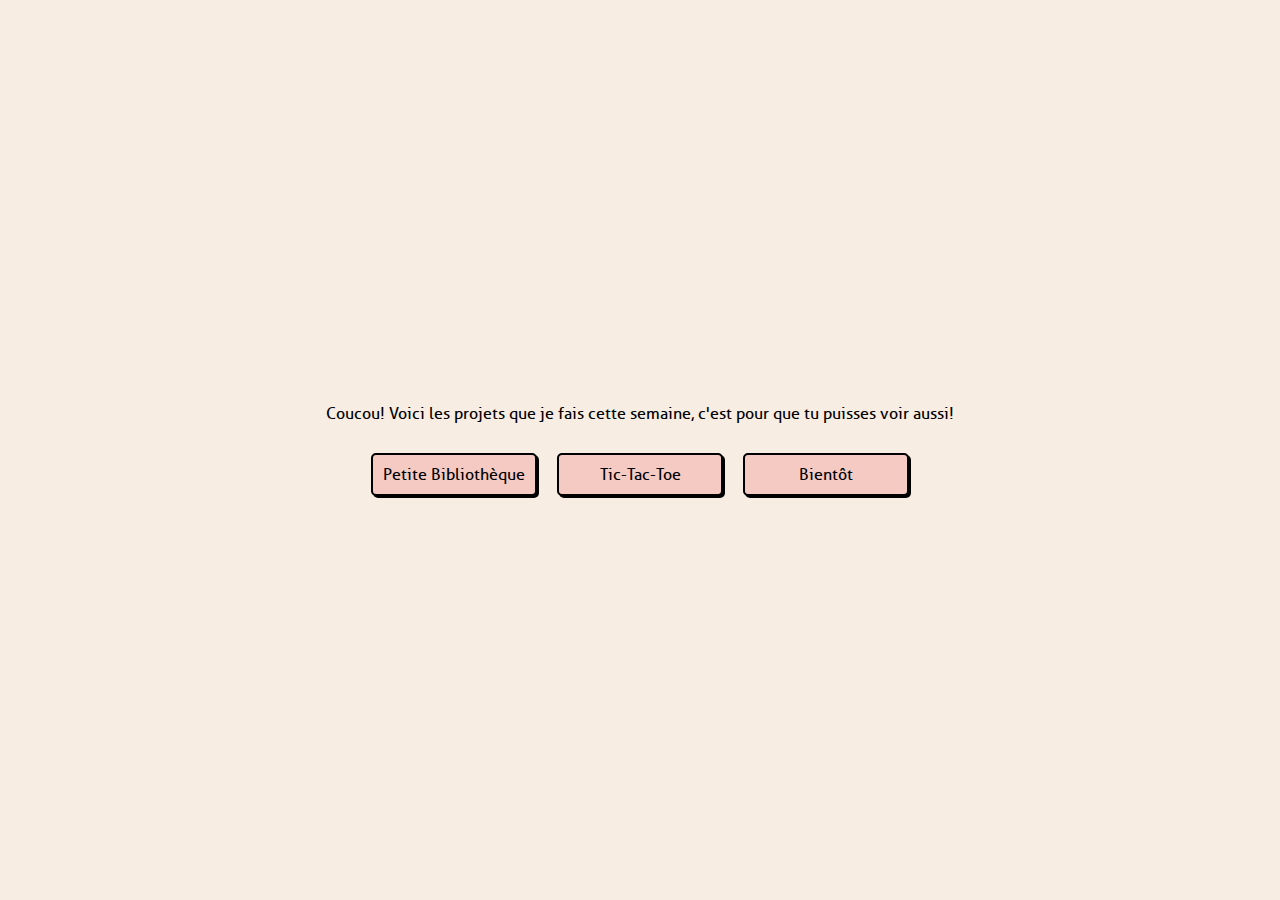
<file: index.html>
<!DOCTYPE html>
<html lang="en">
<head>
    <meta charset="UTF-8">
    <meta name="viewport" content="width=device-width, initial-scale=1.0">
    <title>Projets Javascript Intermédiaire</title>
    <link rel="stylesheet" href="style.css">
</head>
<body>
    <div class="msg">Coucou! Voici les projets que je fais cette semaine, c'est pour que tu puisses voir aussi!</div>
    <div class="projects-links-grid">
        <a href="./library-project/index.html"><button class="project-btn">Petite Bibliothèque</button></a>
        <a href="./tic-tac-toe/index.html"><button class="project-btn">Tic-Tac-Toe</button></a>
        <a href=""><button class="project-btn">Bientôt</button></a>
    </div>
</body>
</html>
</file>
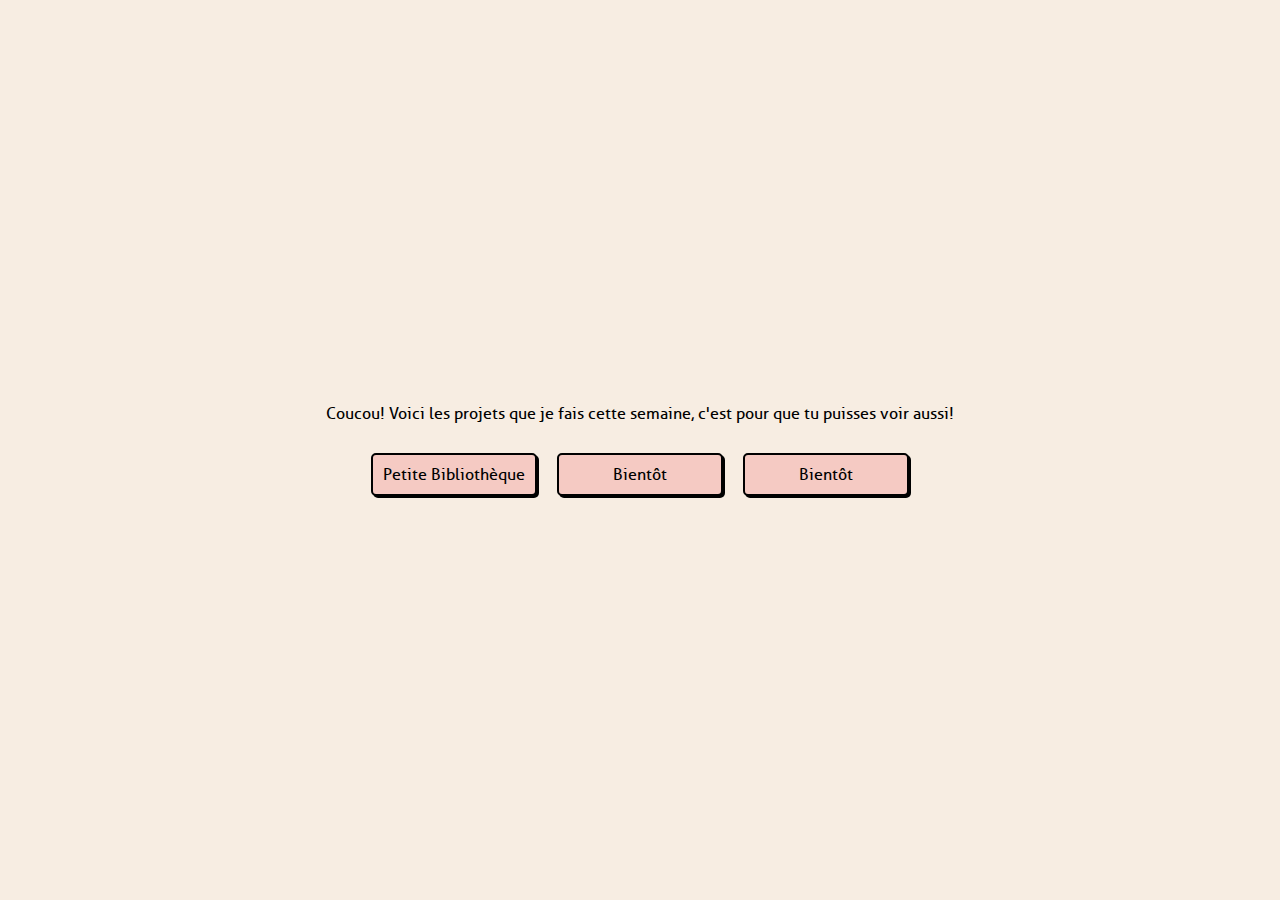
<file: constructor-exercise/index.html>
<!DOCTYPE html>
<html lang="en">
<head>
    <meta charset="UTF-8">
    <meta name="viewport" content="width=device-width, initial-scale=1.0">
    <title>Projets Javascript Intermédiaire</title>
    <link rel="stylesheet" href="style.css">
</head>
<body>
    <div class="msg">Coucou! Voici les projets que je fais cette semaine, c'est pour que tu puisses voir aussi!</div>
    <div class="projects-links-grid">
        <a href="./library-project/index.html"><button class="project-btn">Petite Bibliothèque</button></a>
        <a href=""><button class="project-btn">Bientôt</button></a>
        <a href=""><button class="project-btn">Bientôt</button></a>
    </div>
</body>
</html>
</file>
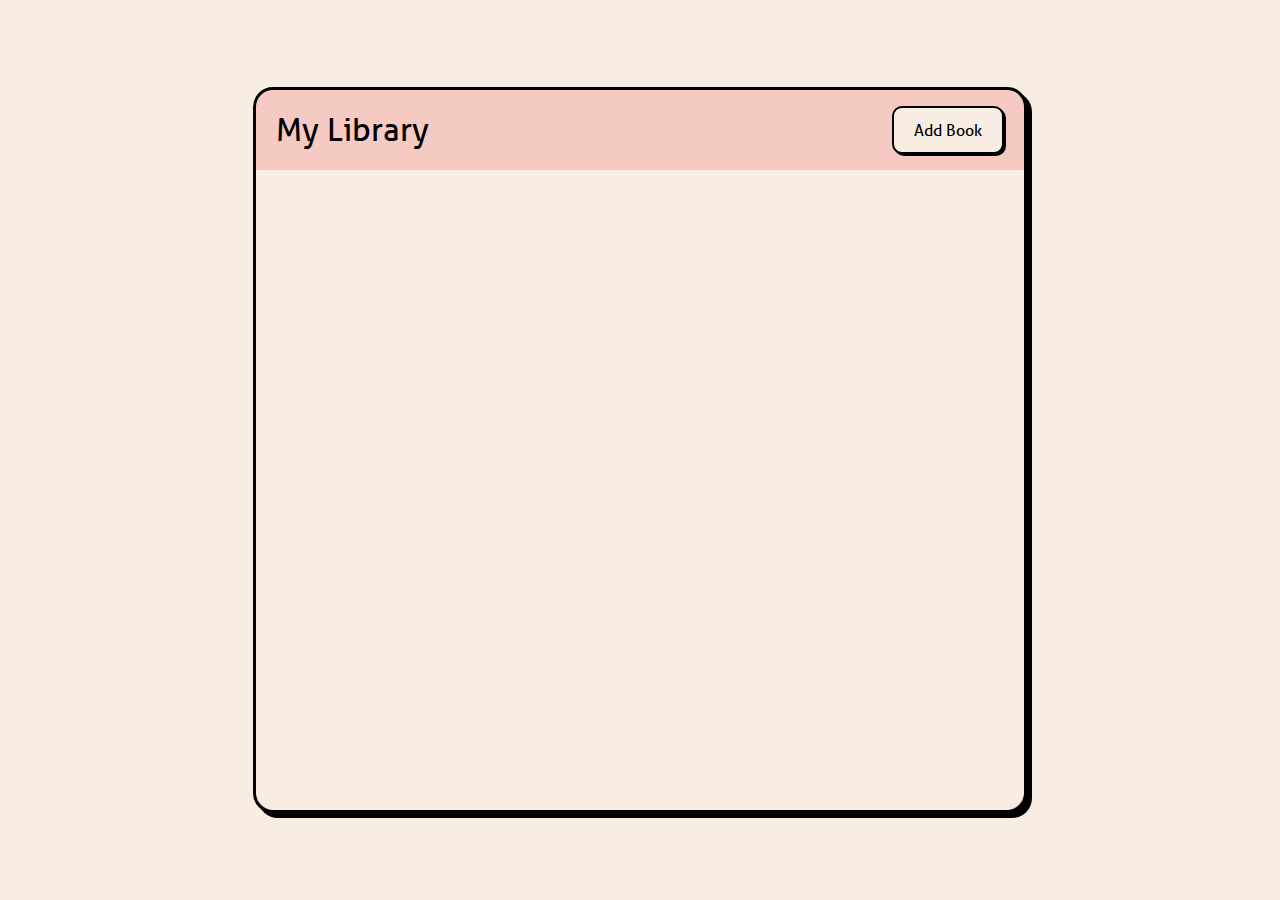
<file: library-project/index.html>
<!DOCTYPE html>
<html lang="en">
<head>
    <meta charset="UTF-8">
    <meta name="viewport" content="width=device-width, initial-scale=1.0">
    <title>My Library</title>
    <link rel="stylesheet" href="style.css">
    <script src="exercise.js" defer></script>
</head>
<body>
    <div class="app-container">
        <div class="header">
            <span id="title">My Library</span>
            <button id="new-book-button">Add Book</button>
        </div>
        <div class="card-container"></div>
    </div>
    <dialog class="new-book-dialog">
        <form method="dialog" id="new-book-form">
            <p>Please enter the new book information:</p>
            <div class="inputs-grid">
                <label for="book-title">Title *</label>
                <input type="text" id="book-title" name="book-title" required>
                <label for="book-author">Author *</label>
                <input type="text" id="book-author" name="book-author" required>
                <label for="book-pages">No of Pages *</label>
                <input type="number" name="book-pages" id="book-pages" required>
                <label for="book-read">Read it yet?</label>
                <input type="checkbox" name="book-read" id="book-read">
            </div>
            <div class="dialog-btns">
                <button type="button" id="dialog-cancel">Cancel</button>
                <button type="submit">Submit Book Information</button>
            </div>
        </form>
    </dialog>
    
</body>
</html>
</file>
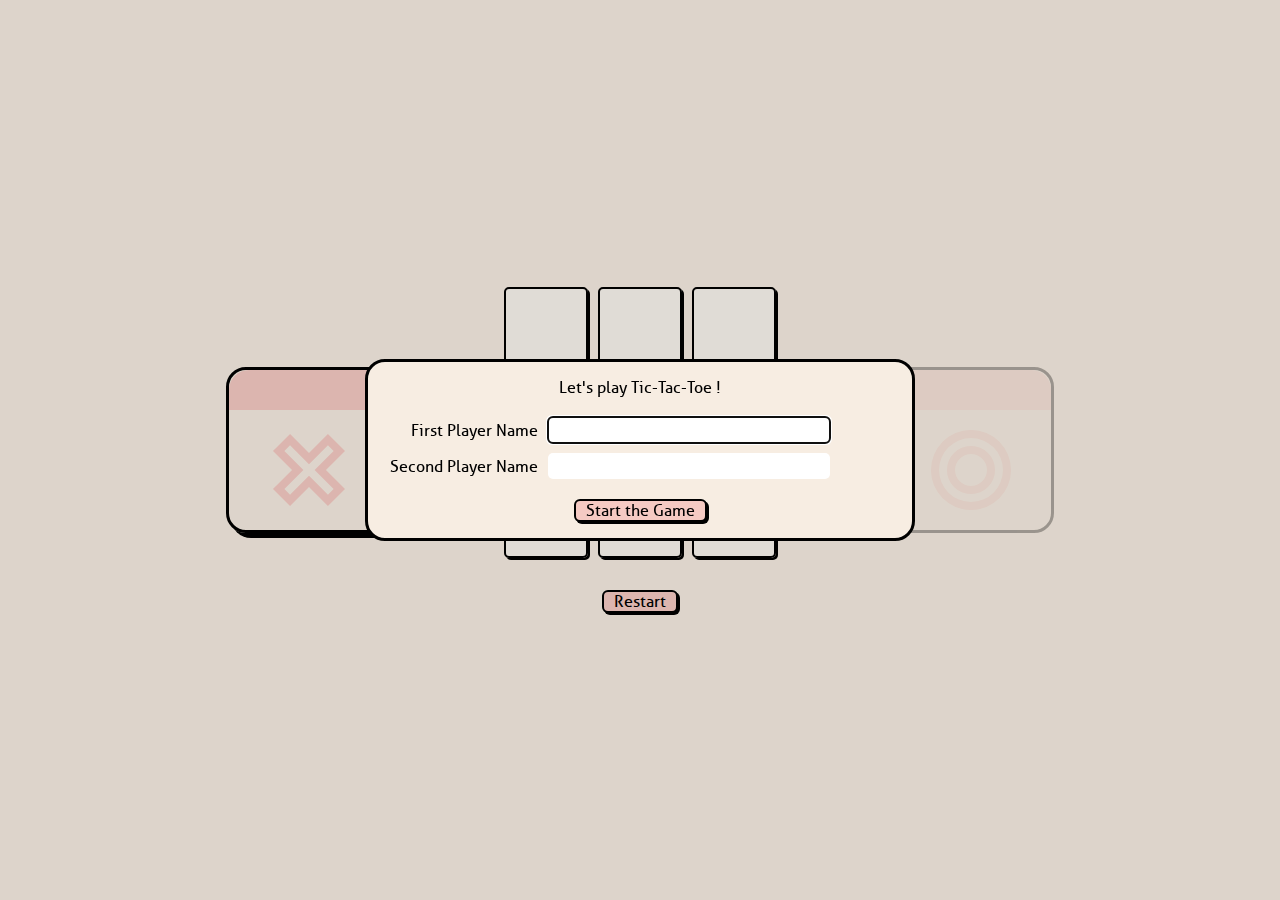
<file: tic-tac-toe/index.html>
<!DOCTYPE html>
<html lang="en">
<head>
    <meta charset="UTF-8">
    <meta name="viewport" content="width=device-width, initial-scale=1.0">
    <title>Document</title>
    <script src="script.js" defer></script>
    <link rel="stylesheet" href="style.css">
</head>
<body>
    <div class="player-card" id="player1-card" current="true">
        <div class="player-card-header"><span id="player1-name"></span></div>
        <div class="player-card-content" id="player-1-shape"></div>
    </div>
    <div class="board-container">
        <div class="board">
            <div class="cell" id="0-0" occupied="false"></div>
            <div class="cell" id="0-1" occupied="false"></div>
            <div class="cell" id="0-2" occupied="false"></div>
            <div class="cell" id="1-0" occupied="false"></div>
            <div class="cell" id="1-1" occupied="false"></div>
            <div class="cell" id="1-2" occupied="false"></div>
            <div class="cell" id="2-0" occupied="false"></div>
            <div class="cell" id="2-1" occupied="false"></div>
            <div class="cell" id="2-2" occupied="false"></div>
        </div>
        <div class="buttons-container">
            <button class="restart-btn">Restart</button>
        </div>
    </div>
    <div class="player-card" id="player2-card" current="false">
        <div class="player-card-header"><span id="player2-name"></span></div>
        <div class="player-card-content" id="player-2-shape"></div>
    </div>
    <dialog class="result-modal">
        <div class="result-wrapper">
            <span class="text-result"></span>
            <button class="new-game-btn">Again!</button>
        </div>
    </dialog>
    <dialog class="init-modal">
        <form class="init-form" method="dialog">
            <div class="form-wrapper">
                <span>Let's play Tic-Tac-Toe !</span>
                <div class="inputs-grid">
                    <label for="player1-input">First Player Name</label>
                    <input type="text" id="player1-input" name="player1-input">
                    <label for="player2-input">Second Player Name</label>
                    <input type="text" id="player2-input" name="player2-input">
                </div>
                <button type="submit" class="start-game-btn">Start the Game</button>
            </div>
        </form>
    </dialog>
</body>
</html>
</file>
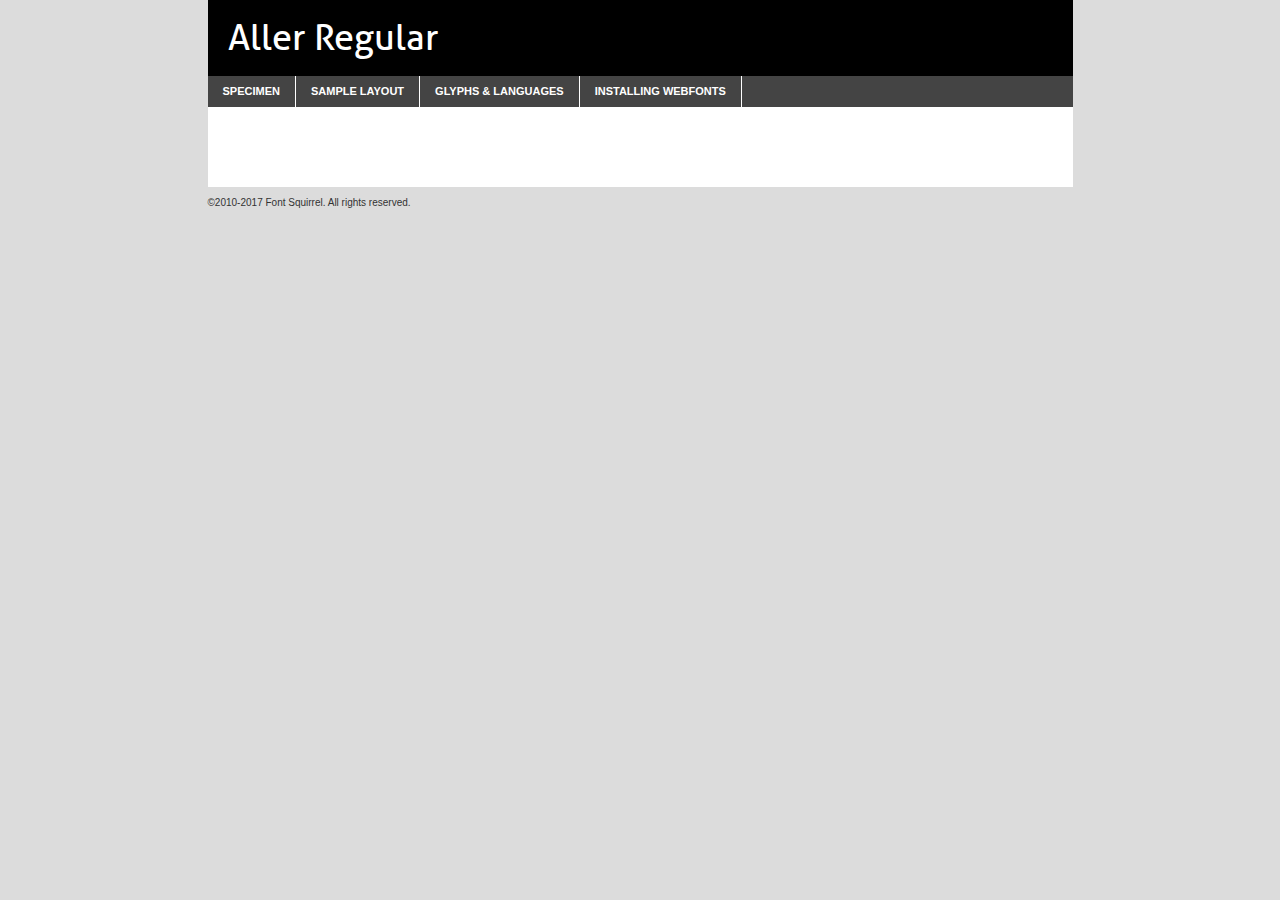
<file: fonts/aller_rg-demo.html>
<!DOCTYPE html PUBLIC "-//W3C//DTD XHTML 1.0 Transitional//EN"
        "http://www.w3.org/TR/xhtml1/DTD/xhtml1-transitional.dtd">

<html xmlns="http://www.w3.org/1999/xhtml" xml:lang="en" lang="en">
<head>
    <meta http-equiv="Content-Type" content="text/html; charset=utf-8"/>
    <script src="http://ajax.googleapis.com/ajax/libs/jquery/1.7.2/jquery.min.js" type="text/javascript" charset="utf-8"></script>
    <script type="text/javascript">
		(function($) {
			$.fn.easyTabs = function(option) {
				var param = jQuery.extend({ fadeSpeed: 'fast', defaultContent: 1, activeClass: 'active' }, option);
				$(this).each(function() {
					var thisId = '#' + this.id;
					if ( param.defaultContent == '' )
					{
						param.defaultContent = 1;
					}
					if ( typeof param.defaultContent == 'number' )
					{
						var defaultTab = $(thisId + ' .tabs li:eq(' + (param.defaultContent - 1) + ') a').attr('href').substr(1);
					}
					else
					{
						var defaultTab = param.defaultContent;
					}
					$(thisId + ' .tabs li a').each(function() {
						var tabToHide = $(this).attr('href').substr(1);
						$('#' + tabToHide).addClass('easytabs-tab-content');
					});
					hideAll();
					changeContent(defaultTab);

					function hideAll() {$(thisId + ' .easytabs-tab-content').hide();}

					function changeContent(tabId)
					{
						hideAll();
						$(thisId + ' .tabs li').removeClass(param.activeClass);
						$(thisId + ' .tabs li a[href=#' + tabId + ']').closest('li').addClass(param.activeClass);
						if ( param.fadeSpeed != 'none' )
						{
							$(thisId + ' #' + tabId).fadeIn(param.fadeSpeed);
						}
						else
						{
							$(thisId + ' #' + tabId).show();
						}
					}

					$(thisId + ' .tabs li').click(function() {
						var tabId = $(this).find('a').attr('href').substr(1);
						changeContent(tabId);
						return false;
					});
				});
			}
		})(jQuery);
    </script>
    <link rel="stylesheet" href="specimen_files/specimen_stylesheet.css" type="text/css" charset="utf-8"/>
    <link rel="stylesheet" href="stylesheet.css" type="text/css" charset="utf-8"/>

    <style type="text/css">
        		body {
			font-family: 'allerregular';
        		}

            </style>

    <title>Aller Regular Specimen</title>


    <script type="text/javascript" charset="utf-8">
		$(document).ready(function() {
			$('#container').easyTabs({ defaultContent: 1 });
		});
    </script>
</head>

<body>
<div id="container">
    <div id="header">
		Aller Regular    </div>
    <ul class="tabs">
        <li><a href="#specimen">Specimen</a></li>
        <li><a href="#layout">Sample Layout</a></li>
		        <li><a href="#glyphs">Glyphs &amp; Languages</a></li>
        <li><a href="#installing">Installing Webfonts</a></li>

    </ul>

    <div id="main_content">


        <div id="specimen">

            <div class="section">
                <div class="grid12 firstcol">
                    <div class="huge">AaBb</div>
                </div>
            </div>

            <div class="section">
                <div class="glyph_range">A&#x200B;B&#x200b;C&#x200b;D&#x200b;E&#x200b;F&#x200b;G&#x200b;H&#x200b;I&#x200b;J&#x200b;K&#x200b;L&#x200b;M&#x200b;N&#x200b;O&#x200b;P&#x200b;Q&#x200b;R&#x200b;S&#x200b;T&#x200b;U&#x200b;V&#x200b;W&#x200b;X&#x200b;Y&#x200b;Z&#x200b;a&#x200b;b&#x200b;c&#x200b;d&#x200b;e&#x200b;f&#x200b;g&#x200b;h&#x200b;i&#x200b;j&#x200b;k&#x200b;l&#x200b;m&#x200b;n&#x200b;o&#x200b;p&#x200b;q&#x200b;r&#x200b;s&#x200b;t&#x200b;u&#x200b;v&#x200b;w&#x200b;x&#x200b;y&#x200b;z&#x200b;1&#x200b;2&#x200b;3&#x200b;4&#x200b;5&#x200b;6&#x200b;7&#x200b;8&#x200b;9&#x200b;0&#x200b;&amp;&#x200b;.&#x200b;,&#x200b;?&#x200b;!&#x200b;&#64;&#x200b;(&#x200b;)&#x200b;#&#x200b;$&#x200b;%&#x200b;*&#x200b;+&#x200b;-&#x200b;=&#x200b;:&#x200b;;</div>
            </div>
            <div class="section">
                <div class="grid12 firstcol">
                    <table class="sample_table">
                        <tr>
                            <td>10</td>
                            <td class="size10">abcdefghijklmnopqrstuvwxyzABCDEFGHIJKLMNOPQRSTUVWXYZ0123456789abcdefghijklmnopqrstuvwxyzABCDEFGHIJKLMNOPQRSTUVWXYZ0123456789abcdefghijklmnopqrstuvwxyzABCDEFGHIJKLMNOPQRSTUVWXYZ</td>
                        </tr>
                        <tr>
                            <td>11</td>
                            <td class="size11">abcdefghijklmnopqrstuvwxyzABCDEFGHIJKLMNOPQRSTUVWXYZ0123456789abcdefghijklmnopqrstuvwxyzABCDEFGHIJKLMNOPQRSTUVWXYZ0123456789abcdefghijklmnopqrstuvwxyzABCDEFGHIJKLMNOPQRSTUVWXYZ</td>
                        </tr>
                        <tr>
                            <td>12</td>
                            <td class="size12">abcdefghijklmnopqrstuvwxyzABCDEFGHIJKLMNOPQRSTUVWXYZ0123456789abcdefghijklmnopqrstuvwxyzABCDEFGHIJKLMNOPQRSTUVWXYZ0123456789abcdefghijklmnopqrstuvwxyzABCDEFGHIJKLMNOPQRSTUVWXYZ</td>
                        </tr>
                        <tr>
                            <td>13</td>
                            <td class="size13">abcdefghijklmnopqrstuvwxyzABCDEFGHIJKLMNOPQRSTUVWXYZ0123456789abcdefghijklmnopqrstuvwxyzABCDEFGHIJKLMNOPQRSTUVWXYZ0123456789abcdefghijklmnopqrstuvwxyzABCDEFGHIJKLMNOPQRSTUVWXYZ</td>
                        </tr>
                        <tr>
                            <td>14</td>
                            <td class="size14">abcdefghijklmnopqrstuvwxyzABCDEFGHIJKLMNOPQRSTUVWXYZ0123456789abcdefghijklmnopqrstuvwxyzABCDEFGHIJKLMNOPQRSTUVWXYZ0123456789abcdefghijklmnopqrstuvwxyzABCDEFGHIJKLMNOPQRSTUVWXYZ</td>
                        </tr>
                        <tr>
                            <td>16</td>
                            <td class="size16">abcdefghijklmnopqrstuvwxyzABCDEFGHIJKLMNOPQRSTUVWXYZ0123456789abcdefghijklmnopqrstuvwxyzABCDEFGHIJKLMNOPQRSTUVWXYZ</td>
                        </tr>
                        <tr>
                            <td>18</td>
                            <td class="size18">abcdefghijklmnopqrstuvwxyzABCDEFGHIJKLMNOPQRSTUVWXYZ0123456789abcdefghijklmnopqrstuvwxyzABCDEFGHIJKLMNOPQRSTUVWXYZ</td>
                        </tr>
                        <tr>
                            <td>20</td>
                            <td class="size20">abcdefghijklmnopqrstuvwxyzABCDEFGHIJKLMNOPQRSTUVWXYZ0123456789abcdefghijklmnopqrstuvwxyzABCDEFGHIJKLMNOPQRSTUVWXYZ</td>
                        </tr>
                        <tr>
                            <td>24</td>
                            <td class="size24">abcdefghijklmnopqrstuvwxyzABCDEFGHIJKLMNOPQRSTUVWXYZ0123456789abcdefghijklmnopqrstuvwxyzABCDEFGHIJKLMNOPQRSTUVWXYZ</td>
                        </tr>
                        <tr>
                            <td>30</td>
                            <td class="size30">abcdefghijklmnopqrstuvwxyzABCDEFGHIJKLMNOPQRSTUVWXYZ0123456789abcdefghijklmnopqrstuvwxyzABCDEFGHIJKLMNOPQRSTUVWXYZ</td>
                        </tr>
                        <tr>
                            <td>36</td>
                            <td class="size36">abcdefghijklmnopqrstuvwxyzABCDEFGHIJKLMNOPQRSTUVWXYZ0123456789abcdefghijklmnopqrstuvwxyzABCDEFGHIJKLMNOPQRSTUVWXYZ</td>
                        </tr>
                        <tr>
                            <td>48</td>
                            <td class="size48">abcdefghijklmnopqrstuvwxyzABCDEFGHIJKLMNOPQRSTUVWXYZ0123456789abcdefghijklmnopqrstuvwxyzABCDEFGHIJKLMNOPQRSTUVWXYZ</td>
                        </tr>
                        <tr>
                            <td>60</td>
                            <td class="size60">abcdefghijklmnopqrstuvwxyzABCDEFGHIJKLMNOPQRSTUVWXYZ0123456789abcdefghijklmnopqrstuvwxyzABCDEFGHIJKLMNOPQRSTUVWXYZ</td>
                        </tr>
                        <tr>
                            <td>72</td>
                            <td class="size72">abcdefghijklmnopqrstuvwxyzABCDEFGHIJKLMNOPQRSTUVWXYZ0123456789abcdefghijklmnopqrstuvwxyzABCDEFGHIJKLMNOPQRSTUVWXYZ</td>
                        </tr>
                        <tr>
                            <td>90</td>
                            <td class="size90">abcdefghijklmnopqrstuvwxyzABCDEFGHIJKLMNOPQRSTUVWXYZ0123456789abcdefghijklmnopqrstuvwxyzABCDEFGHIJKLMNOPQRSTUVWXYZ</td>
                        </tr>
                    </table>

                </div>

            </div>


            <div class="section" id="bodycomparison">


                <div id="xheight">
                    <div class="fontbody">&#x25FC;&#x25FC;&#x25FC;&#x25FC;&#x25FC;&#x25FC;&#x25FC;&#x25FC;&#x25FC;&#x25FC;&#x25FC;&#x25FC;&#x25FC;&#x25FC;&#x25FC;&#x25FC;&#x25FC;&#x25FC;&#x25FC;&#x25FC;&#x25FC;&#x25FC;&#x25FC;&#x25FC;&#x25FC;&#x25FC;&#x25FC;&#x25FC;&#x25FC;&#x25FC;&#x25FC;&#x25FC;&#x25FC;&#x25FC;&#x25FC;&#x25FC;&#x25FC;&#x25FC;&#x25FC;&#x25FC;&#x25FC;&#x25FC;&#x25FC;&#x25FC;&#x25FC;&#x25FC;&#x25FC;&#x25FC;&#x25FC;&#x25FC;&#x25FC;&#x25FC;&#x25FC;&#x25FC;&#x25FC;&#x25FC;&#x25FC;&#x25FC;&#x25FC;&#x25FC;&#x25FC;&#x25FC;&#x25FC;&#x25FC;&#x25FC;&#x25FC;&#x25FC;&#x25FC;&#x25FC;&#x25FC;&#x25FC;&#x25FC;&#x25FC;&#x25FC;&#x25FC;&#x25FC;&#x25FC;&#x25FC;&#x25FC;&#x25FC;&#x25FC;&#x25FC;&#x25FC;&#x25FC;&#x25FC;&#x25FC;&#x25FC;&#x25FC;&#x25FC;&#x25FC;&#x25FC;&#x25FC;&#x25FC;&#x25FC;&#x25FC;&#x25FC;&#x25FC;&#x25FC;&#x25FC;body</div>
                    <div class="arialbody">body</div>
                    <div class="verdanabody">body</div>
                    <div class="georgiabody">body</div>
                </div>
                <div class="fontbody" style="z-index:1">
                    body<span>Aller Regular</span>
                </div>
                <div class="arialbody" style="z-index:1">
                    body<span>Arial</span>
                </div>
                <div class="verdanabody" style="z-index:1">
                    body<span>Verdana</span>
                </div>
                <div class="georgiabody" style="z-index:1">
                    body<span>Georgia</span>
                </div>


            </div>


            <div class="section psample psample_row1" id="">

                <div class="grid2 firstcol">
                    <p class="size10"><span>10.</span>Aenean lacinia bibendum nulla sed consectetur. Fusce dapibus, tellus ac cursus commodo, tortor mauris condimentum nibh, ut fermentum massa justo sit amet risus. Nullam id dolor id nibh ultricies vehicula ut id elit. Cum sociis natoque penatibus et magnis dis parturient montes, nascetur ridiculus mus. Nulla vitae elit libero, a pharetra augue.</p>

                </div>
                <div class="grid3">
                    <p class="size11"><span>11.</span>Aenean lacinia bibendum nulla sed consectetur. Fusce dapibus, tellus ac cursus commodo, tortor mauris condimentum nibh, ut fermentum massa justo sit amet risus. Nullam id dolor id nibh ultricies vehicula ut id elit. Cum sociis natoque penatibus et magnis dis parturient montes, nascetur ridiculus mus. Nulla vitae elit libero, a pharetra augue.</p>

                </div>
                <div class="grid3">
                    <p class="size12"><span>12.</span>Aenean lacinia bibendum nulla sed consectetur. Fusce dapibus, tellus ac cursus commodo, tortor mauris condimentum nibh, ut fermentum massa justo sit amet risus. Nullam id dolor id nibh ultricies vehicula ut id elit. Cum sociis natoque penatibus et magnis dis parturient montes, nascetur ridiculus mus. Nulla vitae elit libero, a pharetra augue.</p>

                </div>
                <div class="grid4">
                    <p class="size13"><span>13.</span>Aenean lacinia bibendum nulla sed consectetur. Fusce dapibus, tellus ac cursus commodo, tortor mauris condimentum nibh, ut fermentum massa justo sit amet risus. Nullam id dolor id nibh ultricies vehicula ut id elit. Cum sociis natoque penatibus et magnis dis parturient montes, nascetur ridiculus mus. Nulla vitae elit libero, a pharetra augue.</p>

                </div>
                <div class="white_blend"></div>

            </div>
            <div class="section psample psample_row2" id="">
                <div class="grid3 firstcol">
                    <p class="size14"><span>14.</span>Aenean lacinia bibendum nulla sed consectetur. Fusce dapibus, tellus ac cursus commodo, tortor mauris condimentum nibh, ut fermentum massa justo sit amet risus. Nullam id dolor id nibh ultricies vehicula ut id elit. Cum sociis natoque penatibus et magnis dis parturient montes, nascetur ridiculus mus. Nulla vitae elit libero, a pharetra augue.</p>

                </div>
                <div class="grid4">
                    <p class="size16"><span>16.</span>Aenean lacinia bibendum nulla sed consectetur. Fusce dapibus, tellus ac cursus commodo, tortor mauris condimentum nibh, ut fermentum massa justo sit amet risus. Nullam id dolor id nibh ultricies vehicula ut id elit. Cum sociis natoque penatibus et magnis dis parturient montes, nascetur ridiculus mus. Nulla vitae elit libero, a pharetra augue.</p>

                </div>
                <div class="grid5">
                    <p class="size18"><span>18.</span>Aenean lacinia bibendum nulla sed consectetur. Fusce dapibus, tellus ac cursus commodo, tortor mauris condimentum nibh, ut fermentum massa justo sit amet risus. Nullam id dolor id nibh ultricies vehicula ut id elit. Cum sociis natoque penatibus et magnis dis parturient montes, nascetur ridiculus mus. Nulla vitae elit libero, a pharetra augue.</p>

                </div>

                <div class="white_blend"></div>

            </div>

            <div class="section psample psample_row3" id="">
                <div class="grid5 firstcol">
                    <p class="size20"><span>20.</span>Aenean lacinia bibendum nulla sed consectetur. Fusce dapibus, tellus ac cursus commodo, tortor mauris condimentum nibh, ut fermentum massa justo sit amet risus. Nullam id dolor id nibh ultricies vehicula ut id elit. Cum sociis natoque penatibus et magnis dis parturient montes, nascetur ridiculus mus. Nulla vitae elit libero, a pharetra augue.</p>
                </div>
                <div class="grid7">
                    <p class="size24"><span>24.</span>Aenean lacinia bibendum nulla sed consectetur. Fusce dapibus, tellus ac cursus commodo, tortor mauris condimentum nibh, ut fermentum massa justo sit amet risus. Nullam id dolor id nibh ultricies vehicula ut id elit. Cum sociis natoque penatibus et magnis dis parturient montes, nascetur ridiculus mus. Nulla vitae elit libero, a pharetra augue.</p>
                </div>

                <div class="white_blend"></div>

            </div>

            <div class="section psample psample_row4" id="">
                <div class="grid12 firstcol">
                    <p class="size30"><span>30.</span>Aenean lacinia bibendum nulla sed consectetur. Fusce dapibus, tellus ac cursus commodo, tortor mauris condimentum nibh, ut fermentum massa justo sit amet risus. Nullam id dolor id nibh ultricies vehicula ut id elit. Cum sociis natoque penatibus et magnis dis parturient montes, nascetur ridiculus mus. Nulla vitae elit libero, a pharetra augue.</p>
                </div>
                <div class="white_blend"></div>

            </div>


            <div class="section psample psample_row1 fullreverse">
                <div class="grid2 firstcol">
                    <p class="size10"><span>10.</span>Aenean lacinia bibendum nulla sed consectetur. Fusce dapibus, tellus ac cursus commodo, tortor mauris condimentum nibh, ut fermentum massa justo sit amet risus. Nullam id dolor id nibh ultricies vehicula ut id elit. Cum sociis natoque penatibus et magnis dis parturient montes, nascetur ridiculus mus. Nulla vitae elit libero, a pharetra augue.</p>

                </div>
                <div class="grid3">
                    <p class="size11"><span>11.</span>Aenean lacinia bibendum nulla sed consectetur. Fusce dapibus, tellus ac cursus commodo, tortor mauris condimentum nibh, ut fermentum massa justo sit amet risus. Nullam id dolor id nibh ultricies vehicula ut id elit. Cum sociis natoque penatibus et magnis dis parturient montes, nascetur ridiculus mus. Nulla vitae elit libero, a pharetra augue.</p>

                </div>
                <div class="grid3">
                    <p class="size12"><span>12.</span>Aenean lacinia bibendum nulla sed consectetur. Fusce dapibus, tellus ac cursus commodo, tortor mauris condimentum nibh, ut fermentum massa justo sit amet risus. Nullam id dolor id nibh ultricies vehicula ut id elit. Cum sociis natoque penatibus et magnis dis parturient montes, nascetur ridiculus mus. Nulla vitae elit libero, a pharetra augue.</p>

                </div>
                <div class="grid4">
                    <p class="size13"><span>13.</span>Aenean lacinia bibendum nulla sed consectetur. Fusce dapibus, tellus ac cursus commodo, tortor mauris condimentum nibh, ut fermentum massa justo sit amet risus. Nullam id dolor id nibh ultricies vehicula ut id elit. Cum sociis natoque penatibus et magnis dis parturient montes, nascetur ridiculus mus. Nulla vitae elit libero, a pharetra augue.</p>

                </div>
                <div class="black_blend"></div>

            </div>

            <div class="section psample psample_row2 fullreverse">
                <div class="grid3 firstcol">
                    <p class="size14"><span>14.</span>Aenean lacinia bibendum nulla sed consectetur. Fusce dapibus, tellus ac cursus commodo, tortor mauris condimentum nibh, ut fermentum massa justo sit amet risus. Nullam id dolor id nibh ultricies vehicula ut id elit. Cum sociis natoque penatibus et magnis dis parturient montes, nascetur ridiculus mus. Nulla vitae elit libero, a pharetra augue.</p>

                </div>
                <div class="grid4">
                    <p class="size16"><span>16.</span>Aenean lacinia bibendum nulla sed consectetur. Fusce dapibus, tellus ac cursus commodo, tortor mauris condimentum nibh, ut fermentum massa justo sit amet risus. Nullam id dolor id nibh ultricies vehicula ut id elit. Cum sociis natoque penatibus et magnis dis parturient montes, nascetur ridiculus mus. Nulla vitae elit libero, a pharetra augue.</p>

                </div>
                <div class="grid5">
                    <p class="size18"><span>18.</span>Aenean lacinia bibendum nulla sed consectetur. Fusce dapibus, tellus ac cursus commodo, tortor mauris condimentum nibh, ut fermentum massa justo sit amet risus. Nullam id dolor id nibh ultricies vehicula ut id elit. Cum sociis natoque penatibus et magnis dis parturient montes, nascetur ridiculus mus. Nulla vitae elit libero, a pharetra augue.</p>

                </div>
                <div class="black_blend"></div>

            </div>

            <div class="section psample fullreverse psample_row3" id="">
                <div class="grid5 firstcol">
                    <p class="size20"><span>20.</span>Aenean lacinia bibendum nulla sed consectetur. Fusce dapibus, tellus ac cursus commodo, tortor mauris condimentum nibh, ut fermentum massa justo sit amet risus. Nullam id dolor id nibh ultricies vehicula ut id elit. Cum sociis natoque penatibus et magnis dis parturient montes, nascetur ridiculus mus. Nulla vitae elit libero, a pharetra augue.</p>
                </div>
                <div class="grid7">
                    <p class="size24"><span>24.</span>Aenean lacinia bibendum nulla sed consectetur. Fusce dapibus, tellus ac cursus commodo, tortor mauris condimentum nibh, ut fermentum massa justo sit amet risus. Nullam id dolor id nibh ultricies vehicula ut id elit. Cum sociis natoque penatibus et magnis dis parturient montes, nascetur ridiculus mus. Nulla vitae elit libero, a pharetra augue.</p>
                </div>

                <div class="black_blend"></div>

            </div>

            <div class="section psample fullreverse psample_row4" id="" style="border-bottom: 20px #000 solid;">
                <div class="grid12 firstcol">
                    <p class="size30"><span>30.</span>Aenean lacinia bibendum nulla sed consectetur. Fusce dapibus, tellus ac cursus commodo, tortor mauris condimentum nibh, ut fermentum massa justo sit amet risus. Nullam id dolor id nibh ultricies vehicula ut id elit. Cum sociis natoque penatibus et magnis dis parturient montes, nascetur ridiculus mus. Nulla vitae elit libero, a pharetra augue.</p>
                </div>
                <div class="black_blend"></div>

            </div>


        </div>

        <div id="layout">

            <div class="section">

                <div class="grid12 firstcol">
                    <h1>Lorem Ipsum Dolor</h1>
                    <h2>Etiam porta sem malesuada magna mollis euismod</h2>

                    <p class="byline">By <a href="#link">Aenean Lacinia</a></p>
                </div>
            </div>
            <div class="section">
                <div class="grid8 firstcol">
                    <p class="large">Donec sed odio dui. Morbi leo risus, porta ac consectetur ac, vestibulum at eros. Fusce dapibus, tellus ac cursus commodo, tortor mauris condimentum nibh, ut fermentum massa justo sit amet risus. </p>


                    <h3>Pellentesque ornare sem</h3>

                    <p>Maecenas sed diam eget risus varius blandit sit amet non magna. Maecenas faucibus mollis interdum. Donec ullamcorper nulla non metus auctor fringilla. Nullam id dolor id nibh ultricies vehicula ut id elit. Nullam id dolor id nibh ultricies vehicula ut id elit. </p>

                    <p>Aenean eu leo quam. Pellentesque ornare sem lacinia quam venenatis vestibulum. Lorem ipsum dolor sit amet, consectetur adipiscing elit. Cum sociis natoque penatibus et magnis dis parturient montes, nascetur ridiculus mus. </p>

                    <p>Nulla vitae elit libero, a pharetra augue. Praesent commodo cursus magna, vel scelerisque nisl consectetur et. Aenean lacinia bibendum nulla sed consectetur. </p>

                    <p>Nullam quis risus eget urna mollis ornare vel eu leo. Nullam quis risus eget urna mollis ornare vel eu leo. Maecenas sed diam eget risus varius blandit sit amet non magna. Donec ullamcorper nulla non metus auctor fringilla. </p>

                    <h3>Cras mattis consectetur</h3>

                    <p>Aenean eu leo quam. Pellentesque ornare sem lacinia quam venenatis vestibulum. Aenean lacinia bibendum nulla sed consectetur. Integer posuere erat a ante venenatis dapibus posuere velit aliquet. Cras mattis consectetur purus sit amet fermentum. </p>

                    <p>Nullam id dolor id nibh ultricies vehicula ut id elit. Nullam quis risus eget urna mollis ornare vel eu leo. Cras mattis consectetur purus sit amet fermentum.</p>
                </div>

                <div class="grid4 sidebar">

                    <div class="box reverse">
                        <p class="last">Nullam quis risus eget urna mollis ornare vel eu leo. Donec ullamcorper nulla non metus auctor fringilla. Cras mattis consectetur purus sit amet fermentum. Sed posuere consectetur est at lobortis. Lorem ipsum dolor sit amet, consectetur adipiscing elit. </p>
                    </div>

                    <p class="caption">Maecenas sed diam eget risus varius.</p>

                    <p>Vestibulum id ligula porta felis euismod semper. Integer posuere erat a ante venenatis dapibus posuere velit aliquet. Vestibulum id ligula porta felis euismod semper. Sed posuere consectetur est at lobortis. Maecenas sed diam eget risus varius blandit sit amet non magna. Fusce dapibus, tellus ac cursus commodo, tortor mauris condimentum nibh, ut fermentum massa justo sit amet risus. </p>


                    <p>Duis mollis, est non commodo luctus, nisi erat porttitor ligula, eget lacinia odio sem nec elit. Aenean lacinia bibendum nulla sed consectetur. Vivamus sagittis lacus vel augue laoreet rutrum faucibus dolor auctor. Aenean lacinia bibendum nulla sed consectetur. Nullam quis risus eget urna mollis ornare vel eu leo. </p>

                    <p>Praesent commodo cursus magna, vel scelerisque nisl consectetur et. Donec ullamcorper nulla non metus auctor fringilla. Maecenas faucibus mollis interdum. Fusce dapibus, tellus ac cursus commodo, tortor mauris condimentum nibh, ut fermentum massa justo sit amet risus. </p>

                </div>
            </div>

        </div>


		

        <div id="glyphs">
            <div class="section">
                <div class="grid12 firstcol">

                    <h1>Language Support</h1>
                    <p>The subset of Aller Regular in this kit supports the following languages:<br/>

						Albanian, Basque, Breton, Chamorro, Danish, Dutch, English, Faroese, Finnish, French, Frisian, Galician, German, Icelandic, Italian, Malagasy, Norwegian, Portuguese, Spanish, Alsatian, Aragonese, Arapaho, Arrernte, Asturian, Aymara, Bislama, Cebuano, Corsican, Fijian, French_creole, Genoese, Gilbertese, Greenlandic, Haitian_creole, Hiligaynon, Hmong, Hopi, Ibanag, Iloko_ilokano, Indonesian, Interglossa_glosa, Interlingua, Irish_gaelic, Jerriais, Lojban, Lombard, Luxembourgeois, Manx, Mohawk, Norfolk_pitcairnese, Occitan, Oromo, Pangasinan, Papiamento, Piedmontese, Potawatomi, Rhaeto-romance, Romansh, Rotokas, Sami_lule, Samoan, Sardinian, Scots_gaelic, Seychelles_creole, Shona, Sicilian, Somali, Southern_ndebele, Swahili, Swati_swazi, Tagalog_filipino_pilipino, Tetum, Tok_pisin, Uyghur_latinized, Volapuk, Walloon, Warlpiri, Xhosa, Yapese, Zulu, Latinbasic, Ubasic, Demo                    </p>
                    <h1>Glyph Chart</h1>
                    <p>The subset of Aller Regular in this kit includes all the glyphs listed below. Unicode entities are included above each glyph to help you insert individual characters into your layout.</p>
                    <div id="glyph_chart">

																				                                <div><p>&amp;#13;</p>&#13;</div>
																				                                <div><p>&amp;#32;</p>&#32;</div>
																				                                <div><p>&amp;#33;</p>&#33;</div>
																				                                <div><p>&amp;#34;</p>&#34;</div>
																				                                <div><p>&amp;#35;</p>&#35;</div>
																				                                <div><p>&amp;#36;</p>&#36;</div>
																				                                <div><p>&amp;#37;</p>&#37;</div>
																				                                <div><p>&amp;#38;</p>&#38;</div>
																				                                <div><p>&amp;#39;</p>&#39;</div>
																				                                <div><p>&amp;#40;</p>&#40;</div>
																				                                <div><p>&amp;#41;</p>&#41;</div>
																				                                <div><p>&amp;#42;</p>&#42;</div>
																				                                <div><p>&amp;#43;</p>&#43;</div>
																				                                <div><p>&amp;#44;</p>&#44;</div>
																				                                <div><p>&amp;#45;</p>&#45;</div>
																				                                <div><p>&amp;#46;</p>&#46;</div>
																				                                <div><p>&amp;#47;</p>&#47;</div>
																				                                <div><p>&amp;#48;</p>&#48;</div>
																				                                <div><p>&amp;#49;</p>&#49;</div>
																				                                <div><p>&amp;#50;</p>&#50;</div>
																				                                <div><p>&amp;#51;</p>&#51;</div>
																				                                <div><p>&amp;#52;</p>&#52;</div>
																				                                <div><p>&amp;#53;</p>&#53;</div>
																				                                <div><p>&amp;#54;</p>&#54;</div>
																				                                <div><p>&amp;#55;</p>&#55;</div>
																				                                <div><p>&amp;#56;</p>&#56;</div>
																				                                <div><p>&amp;#57;</p>&#57;</div>
																				                                <div><p>&amp;#58;</p>&#58;</div>
																				                                <div><p>&amp;#59;</p>&#59;</div>
																				                                <div><p>&amp;#60;</p>&#60;</div>
																				                                <div><p>&amp;#61;</p>&#61;</div>
																				                                <div><p>&amp;#62;</p>&#62;</div>
																				                                <div><p>&amp;#63;</p>&#63;</div>
																				                                <div><p>&amp;#64;</p>&#64;</div>
																				                                <div><p>&amp;#65;</p>&#65;</div>
																				                                <div><p>&amp;#66;</p>&#66;</div>
																				                                <div><p>&amp;#67;</p>&#67;</div>
																				                                <div><p>&amp;#68;</p>&#68;</div>
																				                                <div><p>&amp;#69;</p>&#69;</div>
																				                                <div><p>&amp;#70;</p>&#70;</div>
																				                                <div><p>&amp;#71;</p>&#71;</div>
																				                                <div><p>&amp;#72;</p>&#72;</div>
																				                                <div><p>&amp;#73;</p>&#73;</div>
																				                                <div><p>&amp;#74;</p>&#74;</div>
																				                                <div><p>&amp;#75;</p>&#75;</div>
																				                                <div><p>&amp;#76;</p>&#76;</div>
																				                                <div><p>&amp;#77;</p>&#77;</div>
																				                                <div><p>&amp;#78;</p>&#78;</div>
																				                                <div><p>&amp;#79;</p>&#79;</div>
																				                                <div><p>&amp;#80;</p>&#80;</div>
																				                                <div><p>&amp;#81;</p>&#81;</div>
																				                                <div><p>&amp;#82;</p>&#82;</div>
																				                                <div><p>&amp;#83;</p>&#83;</div>
																				                                <div><p>&amp;#84;</p>&#84;</div>
																				                                <div><p>&amp;#85;</p>&#85;</div>
																				                                <div><p>&amp;#86;</p>&#86;</div>
																				                                <div><p>&amp;#87;</p>&#87;</div>
																				                                <div><p>&amp;#88;</p>&#88;</div>
																				                                <div><p>&amp;#89;</p>&#89;</div>
																				                                <div><p>&amp;#90;</p>&#90;</div>
																				                                <div><p>&amp;#91;</p>&#91;</div>
																				                                <div><p>&amp;#92;</p>&#92;</div>
																				                                <div><p>&amp;#93;</p>&#93;</div>
																				                                <div><p>&amp;#94;</p>&#94;</div>
																				                                <div><p>&amp;#95;</p>&#95;</div>
																				                                <div><p>&amp;#96;</p>&#96;</div>
																				                                <div><p>&amp;#97;</p>&#97;</div>
																				                                <div><p>&amp;#98;</p>&#98;</div>
																				                                <div><p>&amp;#99;</p>&#99;</div>
																				                                <div><p>&amp;#100;</p>&#100;</div>
																				                                <div><p>&amp;#101;</p>&#101;</div>
																				                                <div><p>&amp;#102;</p>&#102;</div>
																				                                <div><p>&amp;#103;</p>&#103;</div>
																				                                <div><p>&amp;#104;</p>&#104;</div>
																				                                <div><p>&amp;#105;</p>&#105;</div>
																				                                <div><p>&amp;#106;</p>&#106;</div>
																				                                <div><p>&amp;#107;</p>&#107;</div>
																				                                <div><p>&amp;#108;</p>&#108;</div>
																				                                <div><p>&amp;#109;</p>&#109;</div>
																				                                <div><p>&amp;#110;</p>&#110;</div>
																				                                <div><p>&amp;#111;</p>&#111;</div>
																				                                <div><p>&amp;#112;</p>&#112;</div>
																				                                <div><p>&amp;#113;</p>&#113;</div>
																				                                <div><p>&amp;#114;</p>&#114;</div>
																				                                <div><p>&amp;#115;</p>&#115;</div>
																				                                <div><p>&amp;#116;</p>&#116;</div>
																				                                <div><p>&amp;#117;</p>&#117;</div>
																				                                <div><p>&amp;#118;</p>&#118;</div>
																				                                <div><p>&amp;#119;</p>&#119;</div>
																				                                <div><p>&amp;#120;</p>&#120;</div>
																				                                <div><p>&amp;#121;</p>&#121;</div>
																				                                <div><p>&amp;#122;</p>&#122;</div>
																				                                <div><p>&amp;#123;</p>&#123;</div>
																				                                <div><p>&amp;#124;</p>&#124;</div>
																				                                <div><p>&amp;#125;</p>&#125;</div>
																				                                <div><p>&amp;#126;</p>&#126;</div>
																				                                <div><p>&amp;#160;</p>&#160;</div>
																				                                <div><p>&amp;#161;</p>&#161;</div>
																				                                <div><p>&amp;#162;</p>&#162;</div>
																				                                <div><p>&amp;#163;</p>&#163;</div>
																				                                <div><p>&amp;#164;</p>&#164;</div>
																				                                <div><p>&amp;#165;</p>&#165;</div>
																				                                <div><p>&amp;#166;</p>&#166;</div>
																				                                <div><p>&amp;#167;</p>&#167;</div>
																				                                <div><p>&amp;#168;</p>&#168;</div>
																				                                <div><p>&amp;#169;</p>&#169;</div>
																				                                <div><p>&amp;#170;</p>&#170;</div>
																				                                <div><p>&amp;#171;</p>&#171;</div>
																				                                <div><p>&amp;#172;</p>&#172;</div>
																				                                <div><p>&amp;#173;</p>&#173;</div>
																				                                <div><p>&amp;#174;</p>&#174;</div>
																				                                <div><p>&amp;#175;</p>&#175;</div>
																				                                <div><p>&amp;#176;</p>&#176;</div>
																				                                <div><p>&amp;#177;</p>&#177;</div>
																				                                <div><p>&amp;#178;</p>&#178;</div>
																				                                <div><p>&amp;#179;</p>&#179;</div>
																				                                <div><p>&amp;#180;</p>&#180;</div>
																				                                <div><p>&amp;#181;</p>&#181;</div>
																				                                <div><p>&amp;#182;</p>&#182;</div>
																				                                <div><p>&amp;#183;</p>&#183;</div>
																				                                <div><p>&amp;#184;</p>&#184;</div>
																				                                <div><p>&amp;#185;</p>&#185;</div>
																				                                <div><p>&amp;#186;</p>&#186;</div>
																				                                <div><p>&amp;#187;</p>&#187;</div>
																				                                <div><p>&amp;#188;</p>&#188;</div>
																				                                <div><p>&amp;#189;</p>&#189;</div>
																				                                <div><p>&amp;#190;</p>&#190;</div>
																				                                <div><p>&amp;#191;</p>&#191;</div>
																				                                <div><p>&amp;#192;</p>&#192;</div>
																				                                <div><p>&amp;#193;</p>&#193;</div>
																				                                <div><p>&amp;#194;</p>&#194;</div>
																				                                <div><p>&amp;#195;</p>&#195;</div>
																				                                <div><p>&amp;#196;</p>&#196;</div>
																				                                <div><p>&amp;#197;</p>&#197;</div>
																				                                <div><p>&amp;#198;</p>&#198;</div>
																				                                <div><p>&amp;#199;</p>&#199;</div>
																				                                <div><p>&amp;#200;</p>&#200;</div>
																				                                <div><p>&amp;#201;</p>&#201;</div>
																				                                <div><p>&amp;#202;</p>&#202;</div>
																				                                <div><p>&amp;#203;</p>&#203;</div>
																				                                <div><p>&amp;#204;</p>&#204;</div>
																				                                <div><p>&amp;#205;</p>&#205;</div>
																				                                <div><p>&amp;#206;</p>&#206;</div>
																				                                <div><p>&amp;#207;</p>&#207;</div>
																				                                <div><p>&amp;#208;</p>&#208;</div>
																				                                <div><p>&amp;#209;</p>&#209;</div>
																				                                <div><p>&amp;#210;</p>&#210;</div>
																				                                <div><p>&amp;#211;</p>&#211;</div>
																				                                <div><p>&amp;#212;</p>&#212;</div>
																				                                <div><p>&amp;#213;</p>&#213;</div>
																				                                <div><p>&amp;#214;</p>&#214;</div>
																				                                <div><p>&amp;#215;</p>&#215;</div>
																				                                <div><p>&amp;#216;</p>&#216;</div>
																				                                <div><p>&amp;#217;</p>&#217;</div>
																				                                <div><p>&amp;#218;</p>&#218;</div>
																				                                <div><p>&amp;#219;</p>&#219;</div>
																				                                <div><p>&amp;#220;</p>&#220;</div>
																				                                <div><p>&amp;#221;</p>&#221;</div>
																				                                <div><p>&amp;#222;</p>&#222;</div>
																				                                <div><p>&amp;#223;</p>&#223;</div>
																				                                <div><p>&amp;#224;</p>&#224;</div>
																				                                <div><p>&amp;#225;</p>&#225;</div>
																				                                <div><p>&amp;#226;</p>&#226;</div>
																				                                <div><p>&amp;#227;</p>&#227;</div>
																				                                <div><p>&amp;#228;</p>&#228;</div>
																				                                <div><p>&amp;#229;</p>&#229;</div>
																				                                <div><p>&amp;#230;</p>&#230;</div>
																				                                <div><p>&amp;#231;</p>&#231;</div>
																				                                <div><p>&amp;#232;</p>&#232;</div>
																				                                <div><p>&amp;#233;</p>&#233;</div>
																				                                <div><p>&amp;#234;</p>&#234;</div>
																				                                <div><p>&amp;#235;</p>&#235;</div>
																				                                <div><p>&amp;#236;</p>&#236;</div>
																				                                <div><p>&amp;#237;</p>&#237;</div>
																				                                <div><p>&amp;#238;</p>&#238;</div>
																				                                <div><p>&amp;#239;</p>&#239;</div>
																				                                <div><p>&amp;#240;</p>&#240;</div>
																				                                <div><p>&amp;#241;</p>&#241;</div>
																				                                <div><p>&amp;#242;</p>&#242;</div>
																				                                <div><p>&amp;#243;</p>&#243;</div>
																				                                <div><p>&amp;#244;</p>&#244;</div>
																				                                <div><p>&amp;#245;</p>&#245;</div>
																				                                <div><p>&amp;#246;</p>&#246;</div>
																				                                <div><p>&amp;#247;</p>&#247;</div>
																				                                <div><p>&amp;#248;</p>&#248;</div>
																				                                <div><p>&amp;#249;</p>&#249;</div>
																				                                <div><p>&amp;#250;</p>&#250;</div>
																				                                <div><p>&amp;#251;</p>&#251;</div>
																				                                <div><p>&amp;#252;</p>&#252;</div>
																				                                <div><p>&amp;#253;</p>&#253;</div>
																				                                <div><p>&amp;#254;</p>&#254;</div>
																				                                <div><p>&amp;#255;</p>&#255;</div>
																				                                <div><p>&amp;#338;</p>&#338;</div>
																				                                <div><p>&amp;#339;</p>&#339;</div>
																				                                <div><p>&amp;#376;</p>&#376;</div>
																				                                <div><p>&amp;#710;</p>&#710;</div>
																				                                <div><p>&amp;#732;</p>&#732;</div>
																				                                <div><p>&amp;#8192;</p>&#8192;</div>
																				                                <div><p>&amp;#8193;</p>&#8193;</div>
																				                                <div><p>&amp;#8194;</p>&#8194;</div>
																				                                <div><p>&amp;#8195;</p>&#8195;</div>
																				                                <div><p>&amp;#8196;</p>&#8196;</div>
																				                                <div><p>&amp;#8197;</p>&#8197;</div>
																				                                <div><p>&amp;#8198;</p>&#8198;</div>
																				                                <div><p>&amp;#8199;</p>&#8199;</div>
																				                                <div><p>&amp;#8200;</p>&#8200;</div>
																				                                <div><p>&amp;#8201;</p>&#8201;</div>
																				                                <div><p>&amp;#8202;</p>&#8202;</div>
																				                                <div><p>&amp;#8208;</p>&#8208;</div>
																				                                <div><p>&amp;#8209;</p>&#8209;</div>
																				                                <div><p>&amp;#8210;</p>&#8210;</div>
																				                                <div><p>&amp;#8211;</p>&#8211;</div>
																				                                <div><p>&amp;#8212;</p>&#8212;</div>
																				                                <div><p>&amp;#8216;</p>&#8216;</div>
																				                                <div><p>&amp;#8217;</p>&#8217;</div>
																				                                <div><p>&amp;#8218;</p>&#8218;</div>
																				                                <div><p>&amp;#8220;</p>&#8220;</div>
																				                                <div><p>&amp;#8221;</p>&#8221;</div>
																				                                <div><p>&amp;#8222;</p>&#8222;</div>
																				                                <div><p>&amp;#8226;</p>&#8226;</div>
																				                                <div><p>&amp;#8230;</p>&#8230;</div>
																				                                <div><p>&amp;#8239;</p>&#8239;</div>
																				                                <div><p>&amp;#8249;</p>&#8249;</div>
																				                                <div><p>&amp;#8250;</p>&#8250;</div>
																				                                <div><p>&amp;#8287;</p>&#8287;</div>
																				                                <div><p>&amp;#8364;</p>&#8364;</div>
																				                                <div><p>&amp;#8482;</p>&#8482;</div>
																				                                <div><p>&amp;#9724;</p>&#9724;</div>
																				                                <div><p>&amp;#64257;</p>&#64257;</div>
																				                                <div><p>&amp;#64258;</p>&#64258;</div>
																				                                <div><p>&amp;#64259;</p>&#64259;</div>
																				                                <div><p>&amp;#64260;</p>&#64260;</div>
																																													                    </div>
                </div>


            </div>
        </div>


        <div id="specs">

        </div>

        <div id="installing">
            <div class="section">
                <div class="grid7 firstcol">
                    <h1>Installing Webfonts</h1>

                    <p>Webfonts are supported by all major browser platforms but not all in the same way. There are currently four different font formats that must be included in order to target all browsers. This includes TTF, WOFF, EOT and SVG.</p>

                    <h2>1. Upload your webfonts</h2>
                    <p>You must upload your webfont kit to your website. They should be in or near the same directory as your CSS files.</p>

                    <h2>2. Include the webfont stylesheet</h2>
                    <p>A special CSS @font-face declaration helps the various browsers select the appropriate font it needs without causing you a bunch of headaches. Learn more about this syntax by reading the <a href="https://www.fontspring.com/blog/further-hardening-of-the-bulletproof-syntax">Fontspring blog post</a> about it. The code for it is as follows:</p>


                    <code>
                        @font-face{
                        font-family: 'MyWebFont';
                        src: url('WebFont.eot');
                        src: url('WebFont.eot?#iefix') format('embedded-opentype'),
                        url('WebFont.woff') format('woff'),
                        url('WebFont.ttf') format('truetype'),
                        url('WebFont.svg#webfont') format('svg');
                        }
                    </code>

                    <p>We've already gone ahead and generated the code for you. All you have to do is link to the stylesheet in your HTML, like this:</p>
                    <code>&lt;link rel=&quot;stylesheet&quot; href=&quot;stylesheet.css&quot; type=&quot;text/css&quot; charset=&quot;utf-8&quot; /&gt;</code>

                    <h2>3. Modify your own stylesheet</h2>
                    <p>To take advantage of your new fonts, you must tell your stylesheet to use them. Look at the original @font-face declaration above and find the property called "font-family." The name linked there will be what you use to reference the font. Prepend that webfont name to the font stack in the "font-family" property, inside the selector you want to change. For example:</p>
                    <code>p { font-family: 'WebFont', Arial, sans-serif; }</code>

                    <h2>4. Test</h2>
                    <p>Getting webfonts to work cross-browser <em>can</em> be tricky. Use the information in the sidebar to help you if you find that fonts aren't loading in a particular browser.</p>
                </div>

                <div class="grid5 sidebar">
                    <div class="box">
                        <h2>Troubleshooting<br/>Font-Face Problems</h2>
                        <p>Having trouble getting your webfonts to load in your new website? Here are some tips to sort out what might be the problem.</p>

                        <h3>Fonts not showing in any browser</h3>

                        <p>This sounds like you need to work on the plumbing. You either did not upload the fonts to the correct directory, or you did not link the fonts properly in the CSS. If you've confirmed that all this is correct and you still have a problem, take a look at your .htaccess file and see if requests are getting intercepted.</p>

                        <h3>Fonts not loading in iPhone or iPad</h3>

                        <p>The most common problem here is that you are serving the fonts from an IIS server. IIS refuses to serve files that have unknown MIME types. If that is the case, you must set the MIME type for SVG to "image/svg+xml" in the server settings. Follow these instructions from Microsoft if you need help.</p>

                        <h3>Fonts not loading in Firefox</h3>

                        <p>The primary reason for this failure? You are still using a version Firefox older than 3.5. So upgrade already! If that isn't it, then you are very likely serving fonts from a different domain. Firefox requires that all font assets be served from the same domain. Lastly it is possible that you need to add WOFF to your list of MIME types (if you are serving via IIS.)</p>

                        <h3>Fonts not loading in IE</h3>

                        <p>Are you looking at Internet Explorer on an actual Windows machine or are you cheating by using a service like Adobe BrowserLab? Many of these screenshot services do not render @font-face for IE. Best to test it on a real machine.</p>

                        <h3>Fonts not loading in IE9</h3>

                        <p>IE9, like Firefox, requires that fonts be served from the same domain as the website. Make sure that is the case.</p>
                    </div>
                </div>
            </div>

        </div>

    </div>
    <div id="footer">
        <p>&copy;2010-2017 Font Squirrel. All rights reserved.</p>
    </div>
</div>
</body>
</html>
</file>
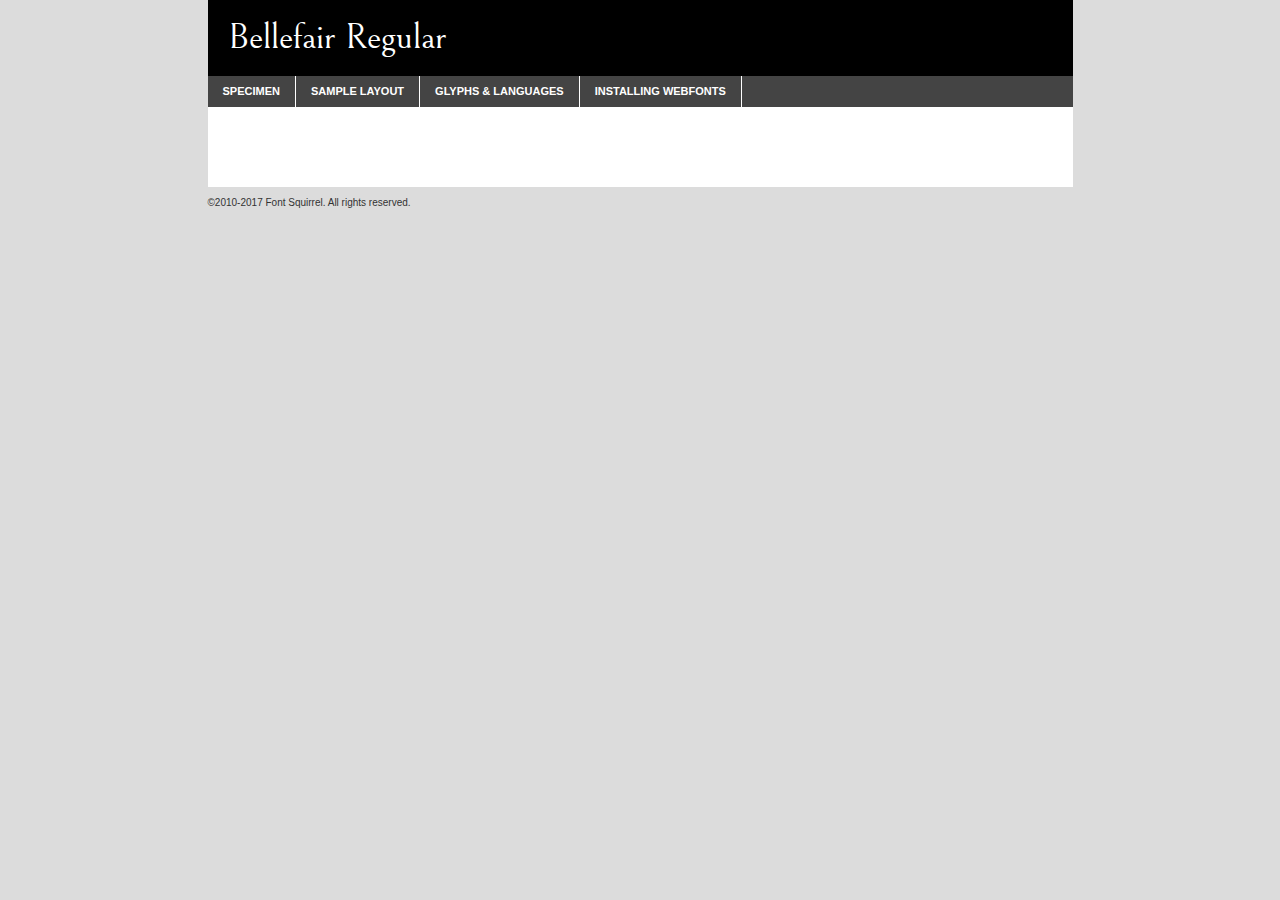
<file: fonts/bellefair-regular-demo.html>
<!DOCTYPE html PUBLIC "-//W3C//DTD XHTML 1.0 Transitional//EN"
        "http://www.w3.org/TR/xhtml1/DTD/xhtml1-transitional.dtd">

<html xmlns="http://www.w3.org/1999/xhtml" xml:lang="en" lang="en">
<head>
    <meta http-equiv="Content-Type" content="text/html; charset=utf-8"/>
    <script src="http://ajax.googleapis.com/ajax/libs/jquery/1.7.2/jquery.min.js" type="text/javascript" charset="utf-8"></script>
    <script type="text/javascript">
		(function($) {
			$.fn.easyTabs = function(option) {
				var param = jQuery.extend({ fadeSpeed: 'fast', defaultContent: 1, activeClass: 'active' }, option);
				$(this).each(function() {
					var thisId = '#' + this.id;
					if ( param.defaultContent == '' )
					{
						param.defaultContent = 1;
					}
					if ( typeof param.defaultContent == 'number' )
					{
						var defaultTab = $(thisId + ' .tabs li:eq(' + (param.defaultContent - 1) + ') a').attr('href').substr(1);
					}
					else
					{
						var defaultTab = param.defaultContent;
					}
					$(thisId + ' .tabs li a').each(function() {
						var tabToHide = $(this).attr('href').substr(1);
						$('#' + tabToHide).addClass('easytabs-tab-content');
					});
					hideAll();
					changeContent(defaultTab);

					function hideAll() {$(thisId + ' .easytabs-tab-content').hide();}

					function changeContent(tabId)
					{
						hideAll();
						$(thisId + ' .tabs li').removeClass(param.activeClass);
						$(thisId + ' .tabs li a[href=#' + tabId + ']').closest('li').addClass(param.activeClass);
						if ( param.fadeSpeed != 'none' )
						{
							$(thisId + ' #' + tabId).fadeIn(param.fadeSpeed);
						}
						else
						{
							$(thisId + ' #' + tabId).show();
						}
					}

					$(thisId + ' .tabs li').click(function() {
						var tabId = $(this).find('a').attr('href').substr(1);
						changeContent(tabId);
						return false;
					});
				});
			}
		})(jQuery);
    </script>
    <link rel="stylesheet" href="specimen_files/specimen_stylesheet.css" type="text/css" charset="utf-8"/>
    <link rel="stylesheet" href="stylesheet.css" type="text/css" charset="utf-8"/>

    <style type="text/css">
        		body {
			font-family: 'bellefairregular';
        		}

            </style>

    <title>Bellefair Regular Specimen</title>


    <script type="text/javascript" charset="utf-8">
		$(document).ready(function() {
			$('#container').easyTabs({ defaultContent: 1 });
		});
    </script>
</head>

<body>
<div id="container">
    <div id="header">
		Bellefair Regular    </div>
    <ul class="tabs">
        <li><a href="#specimen">Specimen</a></li>
        <li><a href="#layout">Sample Layout</a></li>
		        <li><a href="#glyphs">Glyphs &amp; Languages</a></li>
        <li><a href="#installing">Installing Webfonts</a></li>

    </ul>

    <div id="main_content">


        <div id="specimen">

            <div class="section">
                <div class="grid12 firstcol">
                    <div class="huge">AaBb</div>
                </div>
            </div>

            <div class="section">
                <div class="glyph_range">A&#x200B;B&#x200b;C&#x200b;D&#x200b;E&#x200b;F&#x200b;G&#x200b;H&#x200b;I&#x200b;J&#x200b;K&#x200b;L&#x200b;M&#x200b;N&#x200b;O&#x200b;P&#x200b;Q&#x200b;R&#x200b;S&#x200b;T&#x200b;U&#x200b;V&#x200b;W&#x200b;X&#x200b;Y&#x200b;Z&#x200b;a&#x200b;b&#x200b;c&#x200b;d&#x200b;e&#x200b;f&#x200b;g&#x200b;h&#x200b;i&#x200b;j&#x200b;k&#x200b;l&#x200b;m&#x200b;n&#x200b;o&#x200b;p&#x200b;q&#x200b;r&#x200b;s&#x200b;t&#x200b;u&#x200b;v&#x200b;w&#x200b;x&#x200b;y&#x200b;z&#x200b;1&#x200b;2&#x200b;3&#x200b;4&#x200b;5&#x200b;6&#x200b;7&#x200b;8&#x200b;9&#x200b;0&#x200b;&amp;&#x200b;.&#x200b;,&#x200b;?&#x200b;!&#x200b;&#64;&#x200b;(&#x200b;)&#x200b;#&#x200b;$&#x200b;%&#x200b;*&#x200b;+&#x200b;-&#x200b;=&#x200b;:&#x200b;;</div>
            </div>
            <div class="section">
                <div class="grid12 firstcol">
                    <table class="sample_table">
                        <tr>
                            <td>10</td>
                            <td class="size10">abcdefghijklmnopqrstuvwxyzABCDEFGHIJKLMNOPQRSTUVWXYZ0123456789abcdefghijklmnopqrstuvwxyzABCDEFGHIJKLMNOPQRSTUVWXYZ0123456789abcdefghijklmnopqrstuvwxyzABCDEFGHIJKLMNOPQRSTUVWXYZ</td>
                        </tr>
                        <tr>
                            <td>11</td>
                            <td class="size11">abcdefghijklmnopqrstuvwxyzABCDEFGHIJKLMNOPQRSTUVWXYZ0123456789abcdefghijklmnopqrstuvwxyzABCDEFGHIJKLMNOPQRSTUVWXYZ0123456789abcdefghijklmnopqrstuvwxyzABCDEFGHIJKLMNOPQRSTUVWXYZ</td>
                        </tr>
                        <tr>
                            <td>12</td>
                            <td class="size12">abcdefghijklmnopqrstuvwxyzABCDEFGHIJKLMNOPQRSTUVWXYZ0123456789abcdefghijklmnopqrstuvwxyzABCDEFGHIJKLMNOPQRSTUVWXYZ0123456789abcdefghijklmnopqrstuvwxyzABCDEFGHIJKLMNOPQRSTUVWXYZ</td>
                        </tr>
                        <tr>
                            <td>13</td>
                            <td class="size13">abcdefghijklmnopqrstuvwxyzABCDEFGHIJKLMNOPQRSTUVWXYZ0123456789abcdefghijklmnopqrstuvwxyzABCDEFGHIJKLMNOPQRSTUVWXYZ0123456789abcdefghijklmnopqrstuvwxyzABCDEFGHIJKLMNOPQRSTUVWXYZ</td>
                        </tr>
                        <tr>
                            <td>14</td>
                            <td class="size14">abcdefghijklmnopqrstuvwxyzABCDEFGHIJKLMNOPQRSTUVWXYZ0123456789abcdefghijklmnopqrstuvwxyzABCDEFGHIJKLMNOPQRSTUVWXYZ0123456789abcdefghijklmnopqrstuvwxyzABCDEFGHIJKLMNOPQRSTUVWXYZ</td>
                        </tr>
                        <tr>
                            <td>16</td>
                            <td class="size16">abcdefghijklmnopqrstuvwxyzABCDEFGHIJKLMNOPQRSTUVWXYZ0123456789abcdefghijklmnopqrstuvwxyzABCDEFGHIJKLMNOPQRSTUVWXYZ</td>
                        </tr>
                        <tr>
                            <td>18</td>
                            <td class="size18">abcdefghijklmnopqrstuvwxyzABCDEFGHIJKLMNOPQRSTUVWXYZ0123456789abcdefghijklmnopqrstuvwxyzABCDEFGHIJKLMNOPQRSTUVWXYZ</td>
                        </tr>
                        <tr>
                            <td>20</td>
                            <td class="size20">abcdefghijklmnopqrstuvwxyzABCDEFGHIJKLMNOPQRSTUVWXYZ0123456789abcdefghijklmnopqrstuvwxyzABCDEFGHIJKLMNOPQRSTUVWXYZ</td>
                        </tr>
                        <tr>
                            <td>24</td>
                            <td class="size24">abcdefghijklmnopqrstuvwxyzABCDEFGHIJKLMNOPQRSTUVWXYZ0123456789abcdefghijklmnopqrstuvwxyzABCDEFGHIJKLMNOPQRSTUVWXYZ</td>
                        </tr>
                        <tr>
                            <td>30</td>
                            <td class="size30">abcdefghijklmnopqrstuvwxyzABCDEFGHIJKLMNOPQRSTUVWXYZ0123456789abcdefghijklmnopqrstuvwxyzABCDEFGHIJKLMNOPQRSTUVWXYZ</td>
                        </tr>
                        <tr>
                            <td>36</td>
                            <td class="size36">abcdefghijklmnopqrstuvwxyzABCDEFGHIJKLMNOPQRSTUVWXYZ0123456789abcdefghijklmnopqrstuvwxyzABCDEFGHIJKLMNOPQRSTUVWXYZ</td>
                        </tr>
                        <tr>
                            <td>48</td>
                            <td class="size48">abcdefghijklmnopqrstuvwxyzABCDEFGHIJKLMNOPQRSTUVWXYZ0123456789abcdefghijklmnopqrstuvwxyzABCDEFGHIJKLMNOPQRSTUVWXYZ</td>
                        </tr>
                        <tr>
                            <td>60</td>
                            <td class="size60">abcdefghijklmnopqrstuvwxyzABCDEFGHIJKLMNOPQRSTUVWXYZ0123456789abcdefghijklmnopqrstuvwxyzABCDEFGHIJKLMNOPQRSTUVWXYZ</td>
                        </tr>
                        <tr>
                            <td>72</td>
                            <td class="size72">abcdefghijklmnopqrstuvwxyzABCDEFGHIJKLMNOPQRSTUVWXYZ0123456789abcdefghijklmnopqrstuvwxyzABCDEFGHIJKLMNOPQRSTUVWXYZ</td>
                        </tr>
                        <tr>
                            <td>90</td>
                            <td class="size90">abcdefghijklmnopqrstuvwxyzABCDEFGHIJKLMNOPQRSTUVWXYZ0123456789abcdefghijklmnopqrstuvwxyzABCDEFGHIJKLMNOPQRSTUVWXYZ</td>
                        </tr>
                    </table>

                </div>

            </div>


            <div class="section" id="bodycomparison">


                <div id="xheight">
                    <div class="fontbody">&#x25FC;&#x25FC;&#x25FC;&#x25FC;&#x25FC;&#x25FC;&#x25FC;&#x25FC;&#x25FC;&#x25FC;&#x25FC;&#x25FC;&#x25FC;&#x25FC;&#x25FC;&#x25FC;&#x25FC;&#x25FC;&#x25FC;&#x25FC;&#x25FC;&#x25FC;&#x25FC;&#x25FC;&#x25FC;&#x25FC;&#x25FC;&#x25FC;&#x25FC;&#x25FC;&#x25FC;&#x25FC;&#x25FC;&#x25FC;&#x25FC;&#x25FC;&#x25FC;&#x25FC;&#x25FC;&#x25FC;&#x25FC;&#x25FC;&#x25FC;&#x25FC;&#x25FC;&#x25FC;&#x25FC;&#x25FC;&#x25FC;&#x25FC;&#x25FC;&#x25FC;&#x25FC;&#x25FC;&#x25FC;&#x25FC;&#x25FC;&#x25FC;&#x25FC;&#x25FC;&#x25FC;&#x25FC;&#x25FC;&#x25FC;&#x25FC;&#x25FC;&#x25FC;&#x25FC;&#x25FC;&#x25FC;&#x25FC;&#x25FC;&#x25FC;&#x25FC;&#x25FC;&#x25FC;&#x25FC;&#x25FC;&#x25FC;&#x25FC;&#x25FC;&#x25FC;&#x25FC;&#x25FC;&#x25FC;&#x25FC;&#x25FC;&#x25FC;&#x25FC;&#x25FC;&#x25FC;&#x25FC;&#x25FC;&#x25FC;&#x25FC;&#x25FC;&#x25FC;&#x25FC;&#x25FC;body</div>
                    <div class="arialbody">body</div>
                    <div class="verdanabody">body</div>
                    <div class="georgiabody">body</div>
                </div>
                <div class="fontbody" style="z-index:1">
                    body<span>Bellefair Regular</span>
                </div>
                <div class="arialbody" style="z-index:1">
                    body<span>Arial</span>
                </div>
                <div class="verdanabody" style="z-index:1">
                    body<span>Verdana</span>
                </div>
                <div class="georgiabody" style="z-index:1">
                    body<span>Georgia</span>
                </div>


            </div>


            <div class="section psample psample_row1" id="">

                <div class="grid2 firstcol">
                    <p class="size10"><span>10.</span>Aenean lacinia bibendum nulla sed consectetur. Fusce dapibus, tellus ac cursus commodo, tortor mauris condimentum nibh, ut fermentum massa justo sit amet risus. Nullam id dolor id nibh ultricies vehicula ut id elit. Cum sociis natoque penatibus et magnis dis parturient montes, nascetur ridiculus mus. Nulla vitae elit libero, a pharetra augue.</p>

                </div>
                <div class="grid3">
                    <p class="size11"><span>11.</span>Aenean lacinia bibendum nulla sed consectetur. Fusce dapibus, tellus ac cursus commodo, tortor mauris condimentum nibh, ut fermentum massa justo sit amet risus. Nullam id dolor id nibh ultricies vehicula ut id elit. Cum sociis natoque penatibus et magnis dis parturient montes, nascetur ridiculus mus. Nulla vitae elit libero, a pharetra augue.</p>

                </div>
                <div class="grid3">
                    <p class="size12"><span>12.</span>Aenean lacinia bibendum nulla sed consectetur. Fusce dapibus, tellus ac cursus commodo, tortor mauris condimentum nibh, ut fermentum massa justo sit amet risus. Nullam id dolor id nibh ultricies vehicula ut id elit. Cum sociis natoque penatibus et magnis dis parturient montes, nascetur ridiculus mus. Nulla vitae elit libero, a pharetra augue.</p>

                </div>
                <div class="grid4">
                    <p class="size13"><span>13.</span>Aenean lacinia bibendum nulla sed consectetur. Fusce dapibus, tellus ac cursus commodo, tortor mauris condimentum nibh, ut fermentum massa justo sit amet risus. Nullam id dolor id nibh ultricies vehicula ut id elit. Cum sociis natoque penatibus et magnis dis parturient montes, nascetur ridiculus mus. Nulla vitae elit libero, a pharetra augue.</p>

                </div>
                <div class="white_blend"></div>

            </div>
            <div class="section psample psample_row2" id="">
                <div class="grid3 firstcol">
                    <p class="size14"><span>14.</span>Aenean lacinia bibendum nulla sed consectetur. Fusce dapibus, tellus ac cursus commodo, tortor mauris condimentum nibh, ut fermentum massa justo sit amet risus. Nullam id dolor id nibh ultricies vehicula ut id elit. Cum sociis natoque penatibus et magnis dis parturient montes, nascetur ridiculus mus. Nulla vitae elit libero, a pharetra augue.</p>

                </div>
                <div class="grid4">
                    <p class="size16"><span>16.</span>Aenean lacinia bibendum nulla sed consectetur. Fusce dapibus, tellus ac cursus commodo, tortor mauris condimentum nibh, ut fermentum massa justo sit amet risus. Nullam id dolor id nibh ultricies vehicula ut id elit. Cum sociis natoque penatibus et magnis dis parturient montes, nascetur ridiculus mus. Nulla vitae elit libero, a pharetra augue.</p>

                </div>
                <div class="grid5">
                    <p class="size18"><span>18.</span>Aenean lacinia bibendum nulla sed consectetur. Fusce dapibus, tellus ac cursus commodo, tortor mauris condimentum nibh, ut fermentum massa justo sit amet risus. Nullam id dolor id nibh ultricies vehicula ut id elit. Cum sociis natoque penatibus et magnis dis parturient montes, nascetur ridiculus mus. Nulla vitae elit libero, a pharetra augue.</p>

                </div>

                <div class="white_blend"></div>

            </div>

            <div class="section psample psample_row3" id="">
                <div class="grid5 firstcol">
                    <p class="size20"><span>20.</span>Aenean lacinia bibendum nulla sed consectetur. Fusce dapibus, tellus ac cursus commodo, tortor mauris condimentum nibh, ut fermentum massa justo sit amet risus. Nullam id dolor id nibh ultricies vehicula ut id elit. Cum sociis natoque penatibus et magnis dis parturient montes, nascetur ridiculus mus. Nulla vitae elit libero, a pharetra augue.</p>
                </div>
                <div class="grid7">
                    <p class="size24"><span>24.</span>Aenean lacinia bibendum nulla sed consectetur. Fusce dapibus, tellus ac cursus commodo, tortor mauris condimentum nibh, ut fermentum massa justo sit amet risus. Nullam id dolor id nibh ultricies vehicula ut id elit. Cum sociis natoque penatibus et magnis dis parturient montes, nascetur ridiculus mus. Nulla vitae elit libero, a pharetra augue.</p>
                </div>

                <div class="white_blend"></div>

            </div>

            <div class="section psample psample_row4" id="">
                <div class="grid12 firstcol">
                    <p class="size30"><span>30.</span>Aenean lacinia bibendum nulla sed consectetur. Fusce dapibus, tellus ac cursus commodo, tortor mauris condimentum nibh, ut fermentum massa justo sit amet risus. Nullam id dolor id nibh ultricies vehicula ut id elit. Cum sociis natoque penatibus et magnis dis parturient montes, nascetur ridiculus mus. Nulla vitae elit libero, a pharetra augue.</p>
                </div>
                <div class="white_blend"></div>

            </div>


            <div class="section psample psample_row1 fullreverse">
                <div class="grid2 firstcol">
                    <p class="size10"><span>10.</span>Aenean lacinia bibendum nulla sed consectetur. Fusce dapibus, tellus ac cursus commodo, tortor mauris condimentum nibh, ut fermentum massa justo sit amet risus. Nullam id dolor id nibh ultricies vehicula ut id elit. Cum sociis natoque penatibus et magnis dis parturient montes, nascetur ridiculus mus. Nulla vitae elit libero, a pharetra augue.</p>

                </div>
                <div class="grid3">
                    <p class="size11"><span>11.</span>Aenean lacinia bibendum nulla sed consectetur. Fusce dapibus, tellus ac cursus commodo, tortor mauris condimentum nibh, ut fermentum massa justo sit amet risus. Nullam id dolor id nibh ultricies vehicula ut id elit. Cum sociis natoque penatibus et magnis dis parturient montes, nascetur ridiculus mus. Nulla vitae elit libero, a pharetra augue.</p>

                </div>
                <div class="grid3">
                    <p class="size12"><span>12.</span>Aenean lacinia bibendum nulla sed consectetur. Fusce dapibus, tellus ac cursus commodo, tortor mauris condimentum nibh, ut fermentum massa justo sit amet risus. Nullam id dolor id nibh ultricies vehicula ut id elit. Cum sociis natoque penatibus et magnis dis parturient montes, nascetur ridiculus mus. Nulla vitae elit libero, a pharetra augue.</p>

                </div>
                <div class="grid4">
                    <p class="size13"><span>13.</span>Aenean lacinia bibendum nulla sed consectetur. Fusce dapibus, tellus ac cursus commodo, tortor mauris condimentum nibh, ut fermentum massa justo sit amet risus. Nullam id dolor id nibh ultricies vehicula ut id elit. Cum sociis natoque penatibus et magnis dis parturient montes, nascetur ridiculus mus. Nulla vitae elit libero, a pharetra augue.</p>

                </div>
                <div class="black_blend"></div>

            </div>

            <div class="section psample psample_row2 fullreverse">
                <div class="grid3 firstcol">
                    <p class="size14"><span>14.</span>Aenean lacinia bibendum nulla sed consectetur. Fusce dapibus, tellus ac cursus commodo, tortor mauris condimentum nibh, ut fermentum massa justo sit amet risus. Nullam id dolor id nibh ultricies vehicula ut id elit. Cum sociis natoque penatibus et magnis dis parturient montes, nascetur ridiculus mus. Nulla vitae elit libero, a pharetra augue.</p>

                </div>
                <div class="grid4">
                    <p class="size16"><span>16.</span>Aenean lacinia bibendum nulla sed consectetur. Fusce dapibus, tellus ac cursus commodo, tortor mauris condimentum nibh, ut fermentum massa justo sit amet risus. Nullam id dolor id nibh ultricies vehicula ut id elit. Cum sociis natoque penatibus et magnis dis parturient montes, nascetur ridiculus mus. Nulla vitae elit libero, a pharetra augue.</p>

                </div>
                <div class="grid5">
                    <p class="size18"><span>18.</span>Aenean lacinia bibendum nulla sed consectetur. Fusce dapibus, tellus ac cursus commodo, tortor mauris condimentum nibh, ut fermentum massa justo sit amet risus. Nullam id dolor id nibh ultricies vehicula ut id elit. Cum sociis natoque penatibus et magnis dis parturient montes, nascetur ridiculus mus. Nulla vitae elit libero, a pharetra augue.</p>

                </div>
                <div class="black_blend"></div>

            </div>

            <div class="section psample fullreverse psample_row3" id="">
                <div class="grid5 firstcol">
                    <p class="size20"><span>20.</span>Aenean lacinia bibendum nulla sed consectetur. Fusce dapibus, tellus ac cursus commodo, tortor mauris condimentum nibh, ut fermentum massa justo sit amet risus. Nullam id dolor id nibh ultricies vehicula ut id elit. Cum sociis natoque penatibus et magnis dis parturient montes, nascetur ridiculus mus. Nulla vitae elit libero, a pharetra augue.</p>
                </div>
                <div class="grid7">
                    <p class="size24"><span>24.</span>Aenean lacinia bibendum nulla sed consectetur. Fusce dapibus, tellus ac cursus commodo, tortor mauris condimentum nibh, ut fermentum massa justo sit amet risus. Nullam id dolor id nibh ultricies vehicula ut id elit. Cum sociis natoque penatibus et magnis dis parturient montes, nascetur ridiculus mus. Nulla vitae elit libero, a pharetra augue.</p>
                </div>

                <div class="black_blend"></div>

            </div>

            <div class="section psample fullreverse psample_row4" id="" style="border-bottom: 20px #000 solid;">
                <div class="grid12 firstcol">
                    <p class="size30"><span>30.</span>Aenean lacinia bibendum nulla sed consectetur. Fusce dapibus, tellus ac cursus commodo, tortor mauris condimentum nibh, ut fermentum massa justo sit amet risus. Nullam id dolor id nibh ultricies vehicula ut id elit. Cum sociis natoque penatibus et magnis dis parturient montes, nascetur ridiculus mus. Nulla vitae elit libero, a pharetra augue.</p>
                </div>
                <div class="black_blend"></div>

            </div>


        </div>

        <div id="layout">

            <div class="section">

                <div class="grid12 firstcol">
                    <h1>Lorem Ipsum Dolor</h1>
                    <h2>Etiam porta sem malesuada magna mollis euismod</h2>

                    <p class="byline">By <a href="#link">Aenean Lacinia</a></p>
                </div>
            </div>
            <div class="section">
                <div class="grid8 firstcol">
                    <p class="large">Donec sed odio dui. Morbi leo risus, porta ac consectetur ac, vestibulum at eros. Fusce dapibus, tellus ac cursus commodo, tortor mauris condimentum nibh, ut fermentum massa justo sit amet risus. </p>


                    <h3>Pellentesque ornare sem</h3>

                    <p>Maecenas sed diam eget risus varius blandit sit amet non magna. Maecenas faucibus mollis interdum. Donec ullamcorper nulla non metus auctor fringilla. Nullam id dolor id nibh ultricies vehicula ut id elit. Nullam id dolor id nibh ultricies vehicula ut id elit. </p>

                    <p>Aenean eu leo quam. Pellentesque ornare sem lacinia quam venenatis vestibulum. Lorem ipsum dolor sit amet, consectetur adipiscing elit. Cum sociis natoque penatibus et magnis dis parturient montes, nascetur ridiculus mus. </p>

                    <p>Nulla vitae elit libero, a pharetra augue. Praesent commodo cursus magna, vel scelerisque nisl consectetur et. Aenean lacinia bibendum nulla sed consectetur. </p>

                    <p>Nullam quis risus eget urna mollis ornare vel eu leo. Nullam quis risus eget urna mollis ornare vel eu leo. Maecenas sed diam eget risus varius blandit sit amet non magna. Donec ullamcorper nulla non metus auctor fringilla. </p>

                    <h3>Cras mattis consectetur</h3>

                    <p>Aenean eu leo quam. Pellentesque ornare sem lacinia quam venenatis vestibulum. Aenean lacinia bibendum nulla sed consectetur. Integer posuere erat a ante venenatis dapibus posuere velit aliquet. Cras mattis consectetur purus sit amet fermentum. </p>

                    <p>Nullam id dolor id nibh ultricies vehicula ut id elit. Nullam quis risus eget urna mollis ornare vel eu leo. Cras mattis consectetur purus sit amet fermentum.</p>
                </div>

                <div class="grid4 sidebar">

                    <div class="box reverse">
                        <p class="last">Nullam quis risus eget urna mollis ornare vel eu leo. Donec ullamcorper nulla non metus auctor fringilla. Cras mattis consectetur purus sit amet fermentum. Sed posuere consectetur est at lobortis. Lorem ipsum dolor sit amet, consectetur adipiscing elit. </p>
                    </div>

                    <p class="caption">Maecenas sed diam eget risus varius.</p>

                    <p>Vestibulum id ligula porta felis euismod semper. Integer posuere erat a ante venenatis dapibus posuere velit aliquet. Vestibulum id ligula porta felis euismod semper. Sed posuere consectetur est at lobortis. Maecenas sed diam eget risus varius blandit sit amet non magna. Fusce dapibus, tellus ac cursus commodo, tortor mauris condimentum nibh, ut fermentum massa justo sit amet risus. </p>


                    <p>Duis mollis, est non commodo luctus, nisi erat porttitor ligula, eget lacinia odio sem nec elit. Aenean lacinia bibendum nulla sed consectetur. Vivamus sagittis lacus vel augue laoreet rutrum faucibus dolor auctor. Aenean lacinia bibendum nulla sed consectetur. Nullam quis risus eget urna mollis ornare vel eu leo. </p>

                    <p>Praesent commodo cursus magna, vel scelerisque nisl consectetur et. Donec ullamcorper nulla non metus auctor fringilla. Maecenas faucibus mollis interdum. Fusce dapibus, tellus ac cursus commodo, tortor mauris condimentum nibh, ut fermentum massa justo sit amet risus. </p>

                </div>
            </div>

        </div>


		

        <div id="glyphs">
            <div class="section">
                <div class="grid12 firstcol">

                    <h1>Language Support</h1>
                    <p>The subset of Bellefair Regular in this kit supports the following languages:<br/>

						Albanian, Basque, Breton, Chamorro, Danish, Dutch, English, Faroese, Finnish, French, Frisian, Galician, German, Icelandic, Italian, Malagasy, Norwegian, Portuguese, Spanish, Alsatian, Aragonese, Arapaho, Arrernte, Asturian, Aymara, Bislama, Cebuano, Corsican, Fijian, French_creole, Genoese, Gilbertese, Greenlandic, Haitian_creole, Hiligaynon, Hmong, Hopi, Ibanag, Iloko_ilokano, Indonesian, Interglossa_glosa, Interlingua, Irish_gaelic, Jerriais, Lojban, Lombard, Luxembourgeois, Manx, Mohawk, Norfolk_pitcairnese, Occitan, Oromo, Pangasinan, Papiamento, Piedmontese, Potawatomi, Rhaeto-romance, Romansh, Rotokas, Sami_lule, Samoan, Sardinian, Scots_gaelic, Seychelles_creole, Shona, Sicilian, Somali, Southern_ndebele, Swahili, Swati_swazi, Tagalog_filipino_pilipino, Tetum, Tok_pisin, Uyghur_latinized, Volapuk, Walloon, Warlpiri, Xhosa, Yapese, Zulu, Latinbasic, Ubasic, Demo                    </p>
                    <h1>Glyph Chart</h1>
                    <p>The subset of Bellefair Regular in this kit includes all the glyphs listed below. Unicode entities are included above each glyph to help you insert individual characters into your layout.</p>
                    <div id="glyph_chart">

																																	                                <div><p>&amp;#13;</p>&#13;</div>
																				                                <div><p>&amp;#32;</p>&#32;</div>
																				                                <div><p>&amp;#33;</p>&#33;</div>
																				                                <div><p>&amp;#34;</p>&#34;</div>
																				                                <div><p>&amp;#35;</p>&#35;</div>
																				                                <div><p>&amp;#36;</p>&#36;</div>
																				                                <div><p>&amp;#37;</p>&#37;</div>
																				                                <div><p>&amp;#38;</p>&#38;</div>
																				                                <div><p>&amp;#39;</p>&#39;</div>
																				                                <div><p>&amp;#40;</p>&#40;</div>
																				                                <div><p>&amp;#41;</p>&#41;</div>
																				                                <div><p>&amp;#42;</p>&#42;</div>
																				                                <div><p>&amp;#43;</p>&#43;</div>
																				                                <div><p>&amp;#44;</p>&#44;</div>
																				                                <div><p>&amp;#45;</p>&#45;</div>
																				                                <div><p>&amp;#46;</p>&#46;</div>
																				                                <div><p>&amp;#47;</p>&#47;</div>
																				                                <div><p>&amp;#48;</p>&#48;</div>
																				                                <div><p>&amp;#49;</p>&#49;</div>
																				                                <div><p>&amp;#50;</p>&#50;</div>
																				                                <div><p>&amp;#51;</p>&#51;</div>
																				                                <div><p>&amp;#52;</p>&#52;</div>
																				                                <div><p>&amp;#53;</p>&#53;</div>
																				                                <div><p>&amp;#54;</p>&#54;</div>
																				                                <div><p>&amp;#55;</p>&#55;</div>
																				                                <div><p>&amp;#56;</p>&#56;</div>
																				                                <div><p>&amp;#57;</p>&#57;</div>
																				                                <div><p>&amp;#58;</p>&#58;</div>
																				                                <div><p>&amp;#59;</p>&#59;</div>
																				                                <div><p>&amp;#60;</p>&#60;</div>
																				                                <div><p>&amp;#61;</p>&#61;</div>
																				                                <div><p>&amp;#62;</p>&#62;</div>
																				                                <div><p>&amp;#63;</p>&#63;</div>
																				                                <div><p>&amp;#64;</p>&#64;</div>
																				                                <div><p>&amp;#65;</p>&#65;</div>
																				                                <div><p>&amp;#66;</p>&#66;</div>
																				                                <div><p>&amp;#67;</p>&#67;</div>
																				                                <div><p>&amp;#68;</p>&#68;</div>
																				                                <div><p>&amp;#69;</p>&#69;</div>
																				                                <div><p>&amp;#70;</p>&#70;</div>
																				                                <div><p>&amp;#71;</p>&#71;</div>
																				                                <div><p>&amp;#72;</p>&#72;</div>
																				                                <div><p>&amp;#73;</p>&#73;</div>
																				                                <div><p>&amp;#74;</p>&#74;</div>
																				                                <div><p>&amp;#75;</p>&#75;</div>
																				                                <div><p>&amp;#76;</p>&#76;</div>
																				                                <div><p>&amp;#77;</p>&#77;</div>
																				                                <div><p>&amp;#78;</p>&#78;</div>
																				                                <div><p>&amp;#79;</p>&#79;</div>
																				                                <div><p>&amp;#80;</p>&#80;</div>
																				                                <div><p>&amp;#81;</p>&#81;</div>
																				                                <div><p>&amp;#82;</p>&#82;</div>
																				                                <div><p>&amp;#83;</p>&#83;</div>
																				                                <div><p>&amp;#84;</p>&#84;</div>
																				                                <div><p>&amp;#85;</p>&#85;</div>
																				                                <div><p>&amp;#86;</p>&#86;</div>
																				                                <div><p>&amp;#87;</p>&#87;</div>
																				                                <div><p>&amp;#88;</p>&#88;</div>
																				                                <div><p>&amp;#89;</p>&#89;</div>
																				                                <div><p>&amp;#90;</p>&#90;</div>
																				                                <div><p>&amp;#91;</p>&#91;</div>
																				                                <div><p>&amp;#92;</p>&#92;</div>
																				                                <div><p>&amp;#93;</p>&#93;</div>
																				                                <div><p>&amp;#94;</p>&#94;</div>
																				                                <div><p>&amp;#95;</p>&#95;</div>
																				                                <div><p>&amp;#96;</p>&#96;</div>
																				                                <div><p>&amp;#97;</p>&#97;</div>
																				                                <div><p>&amp;#98;</p>&#98;</div>
																				                                <div><p>&amp;#99;</p>&#99;</div>
																				                                <div><p>&amp;#100;</p>&#100;</div>
																				                                <div><p>&amp;#101;</p>&#101;</div>
																				                                <div><p>&amp;#102;</p>&#102;</div>
																				                                <div><p>&amp;#103;</p>&#103;</div>
																				                                <div><p>&amp;#104;</p>&#104;</div>
																				                                <div><p>&amp;#105;</p>&#105;</div>
																				                                <div><p>&amp;#106;</p>&#106;</div>
																				                                <div><p>&amp;#107;</p>&#107;</div>
																				                                <div><p>&amp;#108;</p>&#108;</div>
																				                                <div><p>&amp;#109;</p>&#109;</div>
																				                                <div><p>&amp;#110;</p>&#110;</div>
																				                                <div><p>&amp;#111;</p>&#111;</div>
																				                                <div><p>&amp;#112;</p>&#112;</div>
																				                                <div><p>&amp;#113;</p>&#113;</div>
																				                                <div><p>&amp;#114;</p>&#114;</div>
																				                                <div><p>&amp;#115;</p>&#115;</div>
																				                                <div><p>&amp;#116;</p>&#116;</div>
																				                                <div><p>&amp;#117;</p>&#117;</div>
																				                                <div><p>&amp;#118;</p>&#118;</div>
																				                                <div><p>&amp;#119;</p>&#119;</div>
																				                                <div><p>&amp;#120;</p>&#120;</div>
																				                                <div><p>&amp;#121;</p>&#121;</div>
																				                                <div><p>&amp;#122;</p>&#122;</div>
																				                                <div><p>&amp;#123;</p>&#123;</div>
																				                                <div><p>&amp;#124;</p>&#124;</div>
																				                                <div><p>&amp;#125;</p>&#125;</div>
																				                                <div><p>&amp;#126;</p>&#126;</div>
																				                                <div><p>&amp;#160;</p>&#160;</div>
																				                                <div><p>&amp;#161;</p>&#161;</div>
																				                                <div><p>&amp;#162;</p>&#162;</div>
																				                                <div><p>&amp;#163;</p>&#163;</div>
																				                                <div><p>&amp;#164;</p>&#164;</div>
																				                                <div><p>&amp;#165;</p>&#165;</div>
																				                                <div><p>&amp;#166;</p>&#166;</div>
																				                                <div><p>&amp;#167;</p>&#167;</div>
																				                                <div><p>&amp;#168;</p>&#168;</div>
																				                                <div><p>&amp;#169;</p>&#169;</div>
																				                                <div><p>&amp;#170;</p>&#170;</div>
																				                                <div><p>&amp;#171;</p>&#171;</div>
																				                                <div><p>&amp;#172;</p>&#172;</div>
																				                                <div><p>&amp;#173;</p>&#173;</div>
																				                                <div><p>&amp;#174;</p>&#174;</div>
																				                                <div><p>&amp;#175;</p>&#175;</div>
																				                                <div><p>&amp;#176;</p>&#176;</div>
																				                                <div><p>&amp;#177;</p>&#177;</div>
																				                                <div><p>&amp;#178;</p>&#178;</div>
																				                                <div><p>&amp;#179;</p>&#179;</div>
																				                                <div><p>&amp;#180;</p>&#180;</div>
																				                                <div><p>&amp;#181;</p>&#181;</div>
																				                                <div><p>&amp;#182;</p>&#182;</div>
																				                                <div><p>&amp;#183;</p>&#183;</div>
																				                                <div><p>&amp;#184;</p>&#184;</div>
																				                                <div><p>&amp;#185;</p>&#185;</div>
																				                                <div><p>&amp;#186;</p>&#186;</div>
																				                                <div><p>&amp;#187;</p>&#187;</div>
																				                                <div><p>&amp;#188;</p>&#188;</div>
																				                                <div><p>&amp;#189;</p>&#189;</div>
																				                                <div><p>&amp;#190;</p>&#190;</div>
																				                                <div><p>&amp;#191;</p>&#191;</div>
																				                                <div><p>&amp;#192;</p>&#192;</div>
																				                                <div><p>&amp;#193;</p>&#193;</div>
																				                                <div><p>&amp;#194;</p>&#194;</div>
																				                                <div><p>&amp;#195;</p>&#195;</div>
																				                                <div><p>&amp;#196;</p>&#196;</div>
																				                                <div><p>&amp;#197;</p>&#197;</div>
																				                                <div><p>&amp;#198;</p>&#198;</div>
																				                                <div><p>&amp;#199;</p>&#199;</div>
																				                                <div><p>&amp;#200;</p>&#200;</div>
																				                                <div><p>&amp;#201;</p>&#201;</div>
																				                                <div><p>&amp;#202;</p>&#202;</div>
																				                                <div><p>&amp;#203;</p>&#203;</div>
																				                                <div><p>&amp;#204;</p>&#204;</div>
																				                                <div><p>&amp;#205;</p>&#205;</div>
																				                                <div><p>&amp;#206;</p>&#206;</div>
																				                                <div><p>&amp;#207;</p>&#207;</div>
																				                                <div><p>&amp;#208;</p>&#208;</div>
																				                                <div><p>&amp;#209;</p>&#209;</div>
																				                                <div><p>&amp;#210;</p>&#210;</div>
																				                                <div><p>&amp;#211;</p>&#211;</div>
																				                                <div><p>&amp;#212;</p>&#212;</div>
																				                                <div><p>&amp;#213;</p>&#213;</div>
																				                                <div><p>&amp;#214;</p>&#214;</div>
																				                                <div><p>&amp;#215;</p>&#215;</div>
																				                                <div><p>&amp;#216;</p>&#216;</div>
																				                                <div><p>&amp;#217;</p>&#217;</div>
																				                                <div><p>&amp;#218;</p>&#218;</div>
																				                                <div><p>&amp;#219;</p>&#219;</div>
																				                                <div><p>&amp;#220;</p>&#220;</div>
																				                                <div><p>&amp;#221;</p>&#221;</div>
																				                                <div><p>&amp;#222;</p>&#222;</div>
																				                                <div><p>&amp;#223;</p>&#223;</div>
																				                                <div><p>&amp;#224;</p>&#224;</div>
																				                                <div><p>&amp;#225;</p>&#225;</div>
																				                                <div><p>&amp;#226;</p>&#226;</div>
																				                                <div><p>&amp;#227;</p>&#227;</div>
																				                                <div><p>&amp;#228;</p>&#228;</div>
																				                                <div><p>&amp;#229;</p>&#229;</div>
																				                                <div><p>&amp;#230;</p>&#230;</div>
																				                                <div><p>&amp;#231;</p>&#231;</div>
																				                                <div><p>&amp;#232;</p>&#232;</div>
																				                                <div><p>&amp;#233;</p>&#233;</div>
																				                                <div><p>&amp;#234;</p>&#234;</div>
																				                                <div><p>&amp;#235;</p>&#235;</div>
																				                                <div><p>&amp;#236;</p>&#236;</div>
																				                                <div><p>&amp;#237;</p>&#237;</div>
																				                                <div><p>&amp;#238;</p>&#238;</div>
																				                                <div><p>&amp;#239;</p>&#239;</div>
																				                                <div><p>&amp;#240;</p>&#240;</div>
																				                                <div><p>&amp;#241;</p>&#241;</div>
																				                                <div><p>&amp;#242;</p>&#242;</div>
																				                                <div><p>&amp;#243;</p>&#243;</div>
																				                                <div><p>&amp;#244;</p>&#244;</div>
																				                                <div><p>&amp;#245;</p>&#245;</div>
																				                                <div><p>&amp;#246;</p>&#246;</div>
																				                                <div><p>&amp;#247;</p>&#247;</div>
																				                                <div><p>&amp;#248;</p>&#248;</div>
																				                                <div><p>&amp;#249;</p>&#249;</div>
																				                                <div><p>&amp;#250;</p>&#250;</div>
																				                                <div><p>&amp;#251;</p>&#251;</div>
																				                                <div><p>&amp;#252;</p>&#252;</div>
																				                                <div><p>&amp;#253;</p>&#253;</div>
																				                                <div><p>&amp;#254;</p>&#254;</div>
																				                                <div><p>&amp;#255;</p>&#255;</div>
																				                                <div><p>&amp;#338;</p>&#338;</div>
																				                                <div><p>&amp;#339;</p>&#339;</div>
																				                                <div><p>&amp;#376;</p>&#376;</div>
																				                                <div><p>&amp;#710;</p>&#710;</div>
																				                                <div><p>&amp;#732;</p>&#732;</div>
																				                                <div><p>&amp;#8192;</p>&#8192;</div>
																				                                <div><p>&amp;#8193;</p>&#8193;</div>
																				                                <div><p>&amp;#8194;</p>&#8194;</div>
																				                                <div><p>&amp;#8195;</p>&#8195;</div>
																				                                <div><p>&amp;#8196;</p>&#8196;</div>
																				                                <div><p>&amp;#8197;</p>&#8197;</div>
																				                                <div><p>&amp;#8198;</p>&#8198;</div>
																				                                <div><p>&amp;#8199;</p>&#8199;</div>
																				                                <div><p>&amp;#8200;</p>&#8200;</div>
																				                                <div><p>&amp;#8201;</p>&#8201;</div>
																				                                <div><p>&amp;#8202;</p>&#8202;</div>
																				                                <div><p>&amp;#8208;</p>&#8208;</div>
																				                                <div><p>&amp;#8209;</p>&#8209;</div>
																				                                <div><p>&amp;#8210;</p>&#8210;</div>
																				                                <div><p>&amp;#8211;</p>&#8211;</div>
																				                                <div><p>&amp;#8212;</p>&#8212;</div>
																				                                <div><p>&amp;#8216;</p>&#8216;</div>
																				                                <div><p>&amp;#8217;</p>&#8217;</div>
																				                                <div><p>&amp;#8218;</p>&#8218;</div>
																				                                <div><p>&amp;#8220;</p>&#8220;</div>
																				                                <div><p>&amp;#8221;</p>&#8221;</div>
																				                                <div><p>&amp;#8222;</p>&#8222;</div>
																				                                <div><p>&amp;#8226;</p>&#8226;</div>
																				                                <div><p>&amp;#8230;</p>&#8230;</div>
																				                                <div><p>&amp;#8239;</p>&#8239;</div>
																				                                <div><p>&amp;#8249;</p>&#8249;</div>
																				                                <div><p>&amp;#8250;</p>&#8250;</div>
																				                                <div><p>&amp;#8287;</p>&#8287;</div>
																				                                <div><p>&amp;#8364;</p>&#8364;</div>
																				                                <div><p>&amp;#8482;</p>&#8482;</div>
																				                                <div><p>&amp;#9724;</p>&#9724;</div>
																				                                <div><p>&amp;#64257;</p>&#64257;</div>
																				                                <div><p>&amp;#64258;</p>&#64258;</div>
																				                                <div><p>&amp;#64259;</p>&#64259;</div>
																				                                <div><p>&amp;#64260;</p>&#64260;</div>
																																																										                    </div>
                </div>


            </div>
        </div>


        <div id="specs">

        </div>

        <div id="installing">
            <div class="section">
                <div class="grid7 firstcol">
                    <h1>Installing Webfonts</h1>

                    <p>Webfonts are supported by all major browser platforms but not all in the same way. There are currently four different font formats that must be included in order to target all browsers. This includes TTF, WOFF, EOT and SVG.</p>

                    <h2>1. Upload your webfonts</h2>
                    <p>You must upload your webfont kit to your website. They should be in or near the same directory as your CSS files.</p>

                    <h2>2. Include the webfont stylesheet</h2>
                    <p>A special CSS @font-face declaration helps the various browsers select the appropriate font it needs without causing you a bunch of headaches. Learn more about this syntax by reading the <a href="https://www.fontspring.com/blog/further-hardening-of-the-bulletproof-syntax">Fontspring blog post</a> about it. The code for it is as follows:</p>


                    <code>
                        @font-face{
                        font-family: 'MyWebFont';
                        src: url('WebFont.eot');
                        src: url('WebFont.eot?#iefix') format('embedded-opentype'),
                        url('WebFont.woff') format('woff'),
                        url('WebFont.ttf') format('truetype'),
                        url('WebFont.svg#webfont') format('svg');
                        }
                    </code>

                    <p>We've already gone ahead and generated the code for you. All you have to do is link to the stylesheet in your HTML, like this:</p>
                    <code>&lt;link rel=&quot;stylesheet&quot; href=&quot;stylesheet.css&quot; type=&quot;text/css&quot; charset=&quot;utf-8&quot; /&gt;</code>

                    <h2>3. Modify your own stylesheet</h2>
                    <p>To take advantage of your new fonts, you must tell your stylesheet to use them. Look at the original @font-face declaration above and find the property called "font-family." The name linked there will be what you use to reference the font. Prepend that webfont name to the font stack in the "font-family" property, inside the selector you want to change. For example:</p>
                    <code>p { font-family: 'WebFont', Arial, sans-serif; }</code>

                    <h2>4. Test</h2>
                    <p>Getting webfonts to work cross-browser <em>can</em> be tricky. Use the information in the sidebar to help you if you find that fonts aren't loading in a particular browser.</p>
                </div>

                <div class="grid5 sidebar">
                    <div class="box">
                        <h2>Troubleshooting<br/>Font-Face Problems</h2>
                        <p>Having trouble getting your webfonts to load in your new website? Here are some tips to sort out what might be the problem.</p>

                        <h3>Fonts not showing in any browser</h3>

                        <p>This sounds like you need to work on the plumbing. You either did not upload the fonts to the correct directory, or you did not link the fonts properly in the CSS. If you've confirmed that all this is correct and you still have a problem, take a look at your .htaccess file and see if requests are getting intercepted.</p>

                        <h3>Fonts not loading in iPhone or iPad</h3>

                        <p>The most common problem here is that you are serving the fonts from an IIS server. IIS refuses to serve files that have unknown MIME types. If that is the case, you must set the MIME type for SVG to "image/svg+xml" in the server settings. Follow these instructions from Microsoft if you need help.</p>

                        <h3>Fonts not loading in Firefox</h3>

                        <p>The primary reason for this failure? You are still using a version Firefox older than 3.5. So upgrade already! If that isn't it, then you are very likely serving fonts from a different domain. Firefox requires that all font assets be served from the same domain. Lastly it is possible that you need to add WOFF to your list of MIME types (if you are serving via IIS.)</p>

                        <h3>Fonts not loading in IE</h3>

                        <p>Are you looking at Internet Explorer on an actual Windows machine or are you cheating by using a service like Adobe BrowserLab? Many of these screenshot services do not render @font-face for IE. Best to test it on a real machine.</p>

                        <h3>Fonts not loading in IE9</h3>

                        <p>IE9, like Firefox, requires that fonts be served from the same domain as the website. Make sure that is the case.</p>
                    </div>
                </div>
            </div>

        </div>

    </div>
    <div id="footer">
        <p>&copy;2010-2017 Font Squirrel. All rights reserved.</p>
    </div>
</div>
</body>
</html>
</file>
<file: style.css>
@font-face {
    font-family: 'allerregular';
    src: url('fonts/aller_rg-webfont.woff2') format('woff2'),
         url('fonts/aller_rg-webfont.woff') format('woff');
    font-weight: normal;
    font-style: normal;
}

body, html {
    margin: 0;
    height: 100%;
    min-height: 100%;
    display: flex;
    flex-direction: column;
    justify-content: center;
    align-items: center;
    font-family: 'allerregular';
    gap: 30px;
    background-color: #f7ede2;
}

.projects-links-grid {
    display: grid;
    grid-template-columns: repeat(3, 1fr);
    grid-auto-rows: max-content;
    gap: 20px;
}

.project-btn {
    background-color: #f5cac3;
    border-style: none;
    border: solid black 2px;
    box-shadow: 2px 2px black;
    padding: 10px;
    border-radius: 5px;
    font-family: inherit;
    font-size: 1rem;
    width: 100%;
}

.project-btn:active {
    transform: translate(2px, 2px);
    box-shadow: none;
}
</file>
<file: constructor-exercise/style.css>
@font-face {
    font-family: 'allerregular';
    src: url('fonts/aller_rg-webfont.woff2') format('woff2'),
         url('fonts/aller_rg-webfont.woff') format('woff');
    font-weight: normal;
    font-style: normal;
}

body, html {
    margin: 0;
    height: 100%;
    min-height: 100%;
    display: flex;
    flex-direction: column;
    justify-content: center;
    align-items: center;
    font-family: 'allerregular';
    gap: 30px;
    background-color: #f7ede2;
}

.projects-links-grid {
    display: grid;
    grid-template-columns: repeat(3, 1fr);
    grid-auto-rows: max-content;
    gap: 20px;
}

.project-btn {
    background-color: #f5cac3;
    border-style: none;
    border: solid black 2px;
    box-shadow: 2px 2px black;
    padding: 10px;
    border-radius: 5px;
    font-family: inherit;
    font-size: 1rem;
    width: 100%;
}

.project-btn:active {
    transform: translate(2px, 2px);
    box-shadow: none;
}
</file>
<file: library-project/style.css>
@font-face {
    font-family: 'allerregular';
    src: url('../fonts/aller_rg-webfont.woff2') format('woff2'),
         url('../fonts/aller_rg-webfont.woff') format('woff');
    font-weight: normal;
    font-style: normal;
}

html, body {
    height: 100%;
    min-height: 100%;;
}

body {
    font-family: 'allerregular';
    display: flex;
    justify-content: center;
    align-items: center;
    background-color: #f7ede2;
    margin: 0px;
}

.app-container {
    background-color: #f5cac3;
    border-radius: 20px;
    width: 60%;
    min-height: 80%;
    border: solid black 3px;
    box-shadow: 5px 5px black;
    display: flex;
    flex-direction: column;
}

.header {
    padding: 0px 20px;
    height: 5rem;
    display: flex;
    align-items: center;
    justify-content: space-between;
}

#title {
    font-size: 2rem;
}

#new-book-button {
    border-style: none;
    border-radius: 10px;
    height: 3rem;
    background-color: #f7ede2;
    border: solid black 2px;
    box-shadow: 2px 2px black;
    font-size: 1rem;
    font-family: inherit;
    padding: 0px 20px;
}

#new-book-button:active {
    transform: translate(2px, 2px);
    box-shadow: none;
}

.card-container {
    display: grid;
    grid-template-columns: repeat(3, 1fr);
    grid-auto-rows: max-content;
    gap: 30px;
    background-color: #f7ede2;
    border-radius: 0px 0px 20px 20px;
    padding: 15px;
    flex: 1;
}

.book-card {
    padding: 0px 15px 15px 15px;
    background-color: #FFFFFF70;
    border-radius: 7px;
    line-height: 0.6rem;
}

.book-title {
    font-size: 1.2rem;
    line-height: 1.2rem;
}

.remove-btn, .read-btn {
    border-style: none;
    border-radius: 6px;
    background-color: #f5cac3;
    border: solid black 2px;
    box-shadow: 2px 2px black;
    font-size: 1rem;
    font-family: inherit;
    padding: 0px 10px;
}

.read-btn[isRead=false]{
    background-color: #f7ede2;
}

.read-btn {
    margin-left: 10px;
}

.remove-btn:active, .read-btn:active {
    transform: translate(2px, 2px);
    box-shadow: none;
}

.new-book-dialog{
    width: 40%;
    background-color: #f7ede2;
    border: solid black 3px;
    border-radius: 20px;
}

.inputs-grid{
    display: grid;
    grid-template-columns: 20% 1fr;
    gap: 20px;
    padding: 20px;
}

input {
    background-color: white;
    border-radius: 5px;
    border-style: none;
}

.dialog-btns {
    display: flex;
    justify-content: space-between;
}

.new-book-dialog button {
    background-color: #f5cac3;
    border-radius: 5px;
    border: solid black 2px;
    box-shadow: 2px 2px black;
    font-family: inherit;
    font-size: 1rem;
    padding: 0px 10px;
}

.new-book-dialog button:active {
    transform: translate(2px, 2px);
    box-shadow: none;
}
</file>
<file: tic-tac-toe/style.css>
@font-face {
    font-family: 'allerregular';
    src: url('../fonts/aller_rg-webfont.woff2') format('woff2'),
         url('../fonts/aller_rg-webfont.woff') format('woff');
    font-weight: normal;
    font-style: normal;
}

html, body {
    height: 100%;
    min-height: 100%;;
}

body {
    font-family: 'allerregular';
    display: flex;
    justify-content: center;
    align-items: center;
    background-color: #f7ede2;
    margin: 0px;
    gap: 7rem;
}

svg {
    display: block;
    fill: #f5cac3;
}

.player-card {
    width: 10rem;
    height: 10rem;
    border: black 3px solid;
    box-shadow: 5px 5px black;
    border-radius: 20px;
    display: flex;
    flex-direction: column;
}

.player-card[current=false] {
    opacity: 30%;
    box-shadow: none;
}

.player-card-header {
    height: 25%;
    background-color: #f5cac3;
    border-radius: 20px 20px 0px 0px;
    display: flex;
    justify-content: center;
    align-items: center;
}

.player-card-header > span {
    font-size: 1.5rem;
    display: inline-block;
    vertical-align: middle;
}

.player-card-content {
    flex: 1;
    border-radius: 0px 0px 20px 20px;
    display: flex;
    justify-content: center;
    align-items: center;
}

.player-card-content svg {
    height: 6rem;
}

.board-container {
    display: flex;
    flex-direction: column;
    gap: 2rem;
}

.board {
    display: grid;
    grid-template-columns: repeat(3, 1fr);
    grid-template-rows: repeat(3, 1fr);
    gap: 0.6rem;
}

.cell {
    background-color: #FFFFFF70;
    border-radius: 5px;
    width: 5rem;
    height: 5rem;
    border: solid black 2px;
    box-shadow: 2px 2px black;
}

.cell[occupied=false]:active {
    transform: translate(2px, 2px);
    box-shadow: none;
}

.cell[occupied=true] {
    box-shadow: none;
}

.buttons-container {
    display: flex;
    justify-content: center;
}

.restart-btn, .new-game-btn, .start-game-btn {
    border-style: none;
    border-radius: 6px;
    background-color: #f5cac3;
    border: solid black 2px;
    box-shadow: 2px 2px black;
    font-size: 1rem;
    font-family: inherit;
    padding: 0px 10px;
}

.restart-btn:active, .new-game-btn:active, .start-game-btn:active {
    transform: translate(2px, 2px);
    box-shadow: none;
}

.result-modal, .init-modal {
    width: 20%;
    background-color: #f7ede2;
    border: solid black 3px;
    border-radius: 20px;
}

.init-modal {
    width: 40%;
}

.result-wrapper {
    display: flex;
    flex-direction: column;
    align-items: center;
    justify-content: center;
    gap: 30px;
}

.text-result {
    display:block;
    font-size: 2rem;
}

.inputs-grid {
    width: 100%;
    display: grid;
    grid-template-columns: 30% 1fr;
    grid-template-rows: repeat(2, 1fr);
    gap: 10px;
    align-items: center;
}

.inputs-grid label {
    justify-self: end;
}

.inputs-grid input {
    border-style: none;
    border: none;
    border-radius: 5px;
    height: 1.5rem;
    width: 80%;
    font-family: inherit;
    font-size: inherit;
}

.form-wrapper {
    display: flex;
    flex-direction: column;
    justify-content: center;
    align-items: center;
    gap: 20px;
}
</file>
<file: fonts/stylesheet.css>
/*! Generated by Font Squirrel (https://www.fontsquirrel.com) on August 2, 2024 */



@font-face {
    font-family: 'allerregular';
    src: url('aller_rg-webfont.woff2') format('woff2'),
         url('aller_rg-webfont.woff') format('woff');
    font-weight: normal;
    font-style: normal;

}




@font-face {
    font-family: 'bellefairregular';
    src: url('bellefair-regular-webfont.woff2') format('woff2'),
         url('bellefair-regular-webfont.woff') format('woff');
    font-weight: normal;
    font-style: normal;

}
</file>
<file: fonts/specimen_files/specimen_stylesheet.css>
@import url('grid_12-825-55-15.css');

/*  
	CSS Reset by Eric Meyer - Released under Public Domain
    http://meyerweb.com/eric/tools/css/reset/
*/
html, body, div, span, applet, object, iframe,
h1, h2, h3, h4, h5, h6, p, blockquote, pre,
a, abbr, acronym, address, big, cite, code,
del, dfn, em, font, img, ins, kbd, q, s, samp,
small, strike, strong, sub, sup, tt, var,
b, u, i, center, dl, dt, dd, ol, ul, li,
fieldset, form, label, legend, table,
caption, tbody, tfoot, thead, tr, th, td {
	margin:         0;
	padding:        0;
	border:         0;
	outline:        0;
	font-size:      100%;
	vertical-align: baseline;
	background:     transparent;
}

body {
	line-height: 1;
}

ol, ul {
	list-style: none;
}

blockquote, q {
	quotes: none;
}

blockquote:before, blockquote:after,
q:before, q:after {
	content: '';
	content: none;
}

:focus {
	outline: 0;
}

ins {
	text-decoration: none;
}

del {
	text-decoration: line-through;
}

table {
	border-collapse: collapse;
	border-spacing:  0;
}


body {
	color:            #000;
	background-color: #dcdcdc;
}

a {
	text-decoration: none;
	color:           #1883ba;
}

h1 {
	font-size:     32px;
	font-weight:   normal;
	font-style:    normal;
	margin-bottom: 18px;
}

h2 {
	font-size: 18px;
}

#container {
	width:  865px;
	margin: 0px auto;
}


#header {
	padding:          20px;
	font-size:        36px;
	background-color: #000;
	color:            #fff;
}

#header span {
	color: #666;
}

#main_content {
	background-color: #fff;
	padding:          60px 20px 20px;
}


#footer p {
	margin:         0;
	padding-top:    10px;
	padding-bottom: 50px;
	color:          #333;
	font:           10px Arial, sans-serif;
}

.tabs {
	width:            100%;
	height:           31px;
	background-color: #444;
}

.tabs li {
	float:            left;
	margin:           0;
	overflow:         hidden;
	background-color: #444;
}

.tabs li a {
	display:         block;
	color:           #fff;
	text-decoration: none;
	font:            bold 11px/11px 'Arial';
	text-transform:  uppercase;
	padding:         10px 15px;
	border-right:    1px solid #fff;
}

.tabs li a:hover {
	background-color: #00b3ff;

}

.tabs li.active a {
	color:            #000;
	background-color: #fff;
}


div.huge {

	font-size:      300px;
	line-height:    1em;
	padding:        0;
	letter-spacing: -.02em;
	overflow:       hidden;
}

div.glyph_range {
	font-size:   72px;
	line-height: 1.1em;
}

.size10 {
	font-size: 10px;
}

.size11 {
	font-size: 11px;
}

.size12 {
	font-size: 12px;
}

.size13 {
	font-size: 13px;
}

.size14 {
	font-size: 14px;
}

.size16 {
	font-size: 16px;
}

.size18 {
	font-size: 18px;
}

.size20 {
	font-size: 20px;
}

.size24 {
	font-size: 24px;
}

.size30 {
	font-size: 30px;
}

.size36 {
	font-size: 36px;
}

.size48 {
	font-size: 48px;
}

.size60 {
	font-size: 60px;
}

.size72 {
	font-size: 72px;
}

.size90 {
	font-size: 90px;
}


.psample_row1 {
	height: 120px;
}

.psample_row1 {
	height: 120px;
}

.psample_row2 {
	height: 160px;
}

.psample_row3 {
	height: 160px;
}

.psample_row4 {
	height: 160px;
}

.psample {
	overflow: hidden;
	position: relative;
}

.psample p {
	line-height: 1.3em;
	display:     block;
	overflow:    hidden;
	margin:      0;
}

.psample span {
	margin-right: .5em;
}

.white_blend {
	width:            100%;
	height:           61px;
	background-image: url([data-uri]);
	position:         absolute;
	bottom:           0;
}

.black_blend {
	width:            100%;
	height:           61px;
	background-image: url([data-uri]);
	position:         absolute;
	bottom:           0;
}

.fullreverse {
	background:    #000 !important;
	color:         #fff !important;
	margin-left:   -20px;
	padding-left:  20px;
	margin-right:  -20px;
	padding-right: 20px;
	padding:       20px;
	margin-bottom: 0;
}


.sample_table td {
	padding-top:    3px;
	padding-bottom: 5px;
	padding-left:   5px;
	vertical-align: middle;
	line-height:    1.2em;
}

.sample_table td:first-child {
	background-color: #eee;
	text-align:       right;
	padding-right:    5px;
	padding-left:     0;
	padding:          5px;
	font:             11px/12px 'Courier New', Courier, mono;
}

code {
	white-space:      pre;
	background-color: #eee;
	display:          block;
	padding:          10px;
	margin-bottom:    18px;
	overflow:         auto;
}


.bottom, .last {
	margin-bottom:  0 !important;
	padding-bottom: 0 !important;
}

.box {
	padding:       18px;
	margin-bottom: 18px;
	background:    #eee;
}

.reverse, .reversed {
	background: #000 !important;
	color:      #fff !important;
	border:     none !important;
}

#bodycomparison {
	position:    relative;
	overflow:    hidden;
	font-size:   72px;
	height:      90px;
	white-space: nowrap;
}

#bodycomparison div {
	font-size:   72px;
	line-height: 90px;
	display:     inline;
	margin:      0 15px 0 0;
	padding:     0;
}

#bodycomparison div span {
	font:     10px Arial;
	position: absolute;
	left:     0;
}

#xheight {
	float:       none;
	position:    absolute;
	color:       #d9f3ff;
	font-size:   72px;
	line-height: 90px;
}

.fontbody {
	position: relative;
}

.arialbody {
	font-family: Arial;
	position:    relative;
}

.verdanabody {
	font-family: Verdana;
	position:    relative;
}

.georgiabody {
	font-family: Georgia;
	position:    relative;
}

/* @group Layout page
 */

#layout h1 {
	font-size:   36px;
	line-height: 42px;
	font-weight: normal;
	font-style:  normal;
}

#layout h2 {
	font-size:   24px;
	line-height: 23px;
	font-weight: normal;
	font-style:  normal;
}

#layout h3 {
	font-size:   22px;
	line-height: 1.4em;
	margin-top:  1em;
	font-weight: normal;
	font-style:  normal;
}


#layout p.byline {
	font-size:     12px;
	margin-top:    18px;
	line-height:   12px;
	margin-bottom: 0;
}

#layout p {
	font-size:     14px;
	line-height:   21px;
	margin-bottom: .5em;
}

#layout p.large {
	font-size:   18px;
	line-height: 26px;
}

#layout .sidebar p {
	font-size:   12px;
	line-height: 1.4em;
}

#layout p.caption {
	font-size:     10px;
	margin-top:    -16px;
	margin-bottom: 18px;
}

/* @end */

/* @group Glyphs */

#glyph_chart div {
	background-color: #d9f3ff;
	color:            black;
	float:            left;
	font-size:        36px;
	height:           1.2em;
	line-height:      1.2em;
	margin-bottom:    1px;
	margin-right:     1px;
	text-align:       center;
	width:            1.2em;
	position:         relative;
	padding:          .6em .2em .2em;
}

#glyph_chart div p {
	position:         absolute;
	left:             0;
	top:              0;
	display:          block;
	text-align:       center;
	font:             bold 9px Arial, sans-serif;
	background-color: #3a768f;
	width:            100%;
	color:            #fff;
	padding:          2px 0;
}


#glyphs h1 {
	font-family: Arial, sans-serif;
}

/* @end */

/* @group Installing */

#installing {
	font: 13px Arial, sans-serif;
}

#installing p,
#glyphs p {
	line-height:   1.2em;
	margin-bottom: 18px;
	font:          13px Arial, sans-serif;
}


#installing h3 {
	font-size:  15px;
	margin-top: 18px;
}

/* @end */

#rendering h1 {
	font-family: Arial, sans-serif;
}

.render_table td {
	font:           11px 'Courier New', Courier, mono;
	vertical-align: middle;
}
</file>
